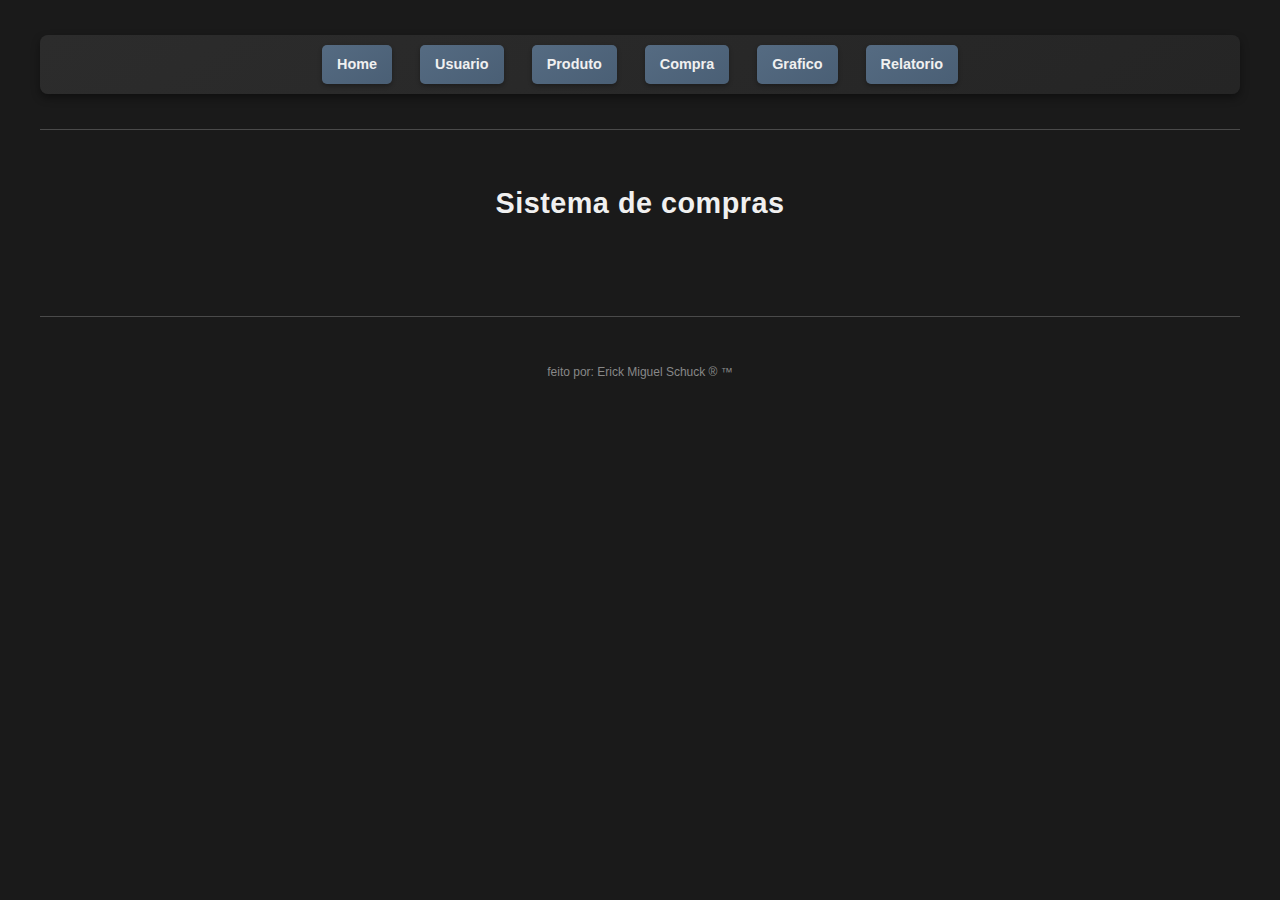
<file: frontend/index.html>
<!DOCTYPE html>
<html lang="pt-br">
<head>
    <meta charset="UTF-8">
    <meta name="viewport" content="width=device-width, initial-scale=1.0">
    <link rel="stylesheet" href="./style.css">
    <title>Principal</title>
</head>
<body>
    <header>
        <main>
        <nav>
            <div id="amain">
                <a href="./index.html">Home</a>
                <a href="./html/usuario.html">Usuario</a>
                <a href="./html/produto.html">Produto</a>
                <a href="./html/compra.html">Compra</a>
                <a href="./html/grafico.html">Grafico</a>
                <a href="./html/relatorio.html">Relatorio</a>
            </div>
        </nav>
        <hr>
    </header>
    <main>
        <h1>Sistema de compras</h1>
    </main>
    <footer>
        <hr>
        <br>
        <small>feito por: Erick Miguel Schuck &reg; &trade;</small>
    </footer>
    </main>
</body>
</html>
</file>
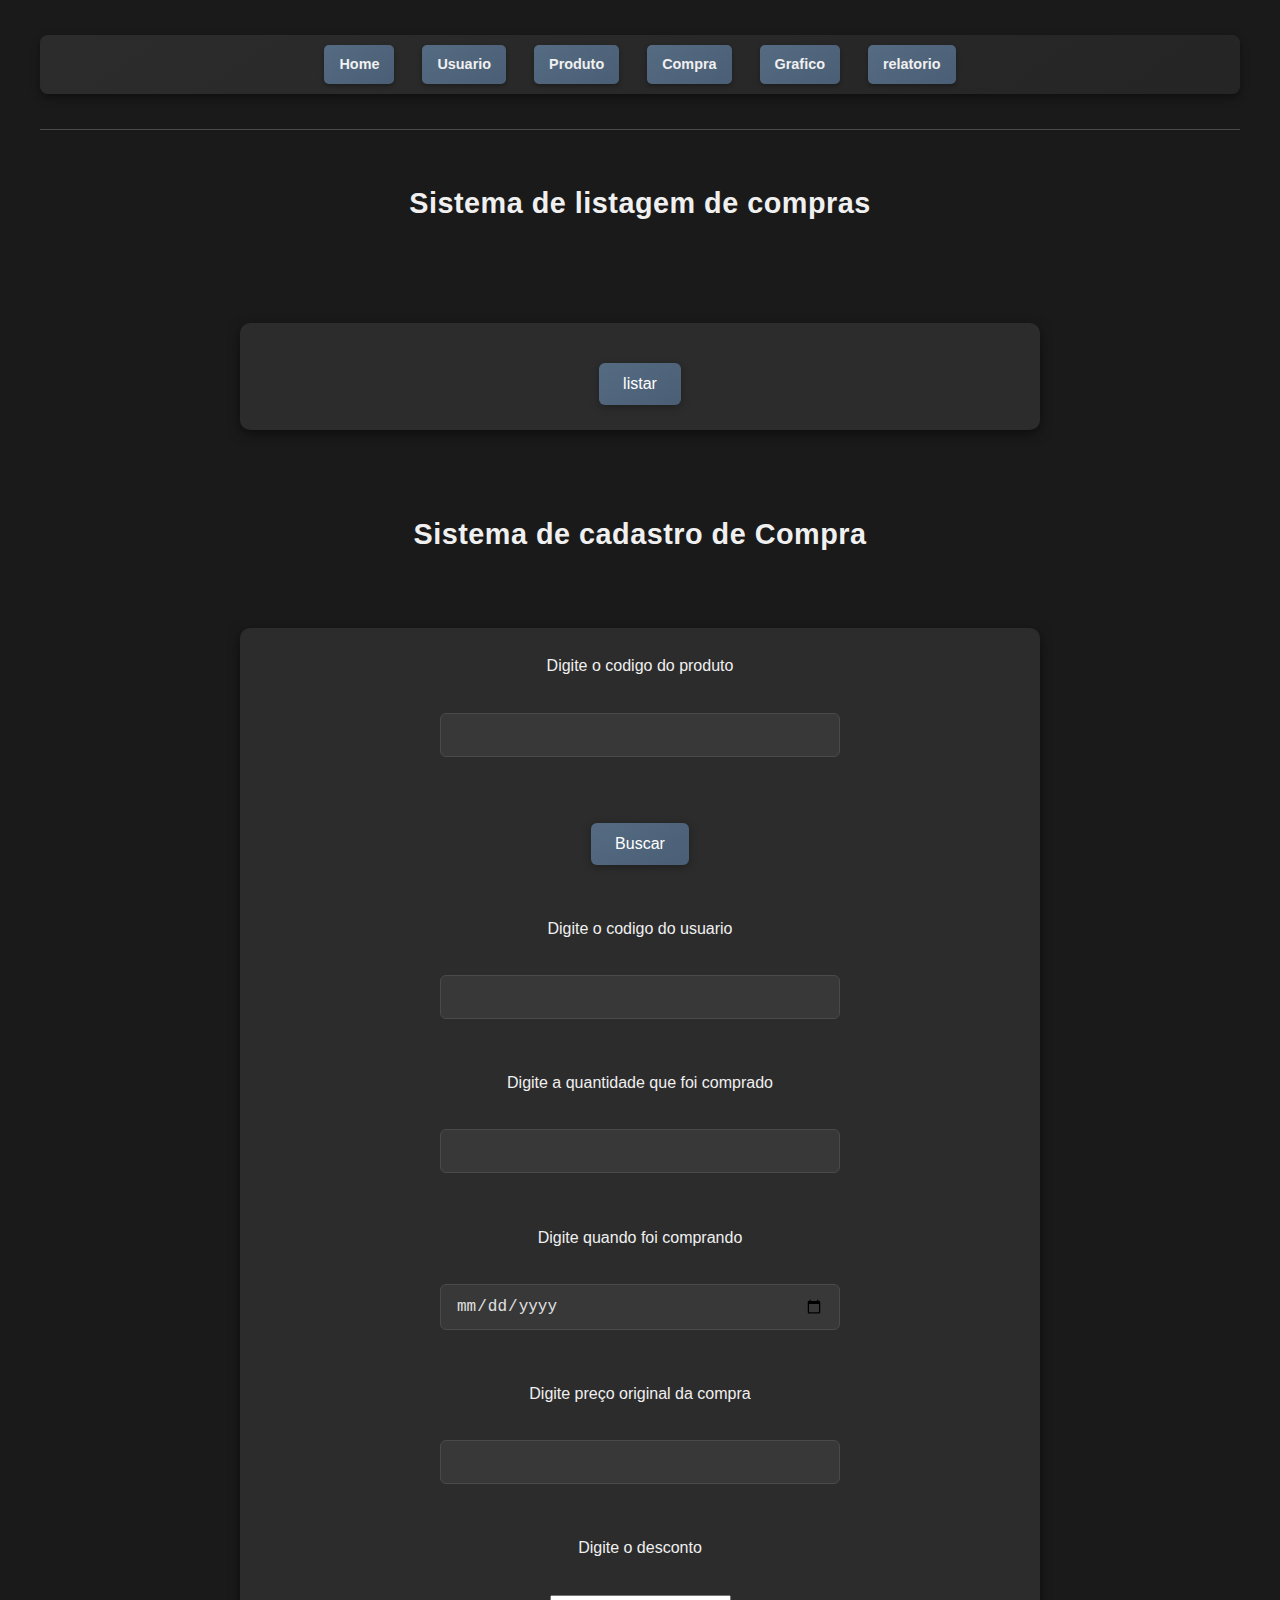
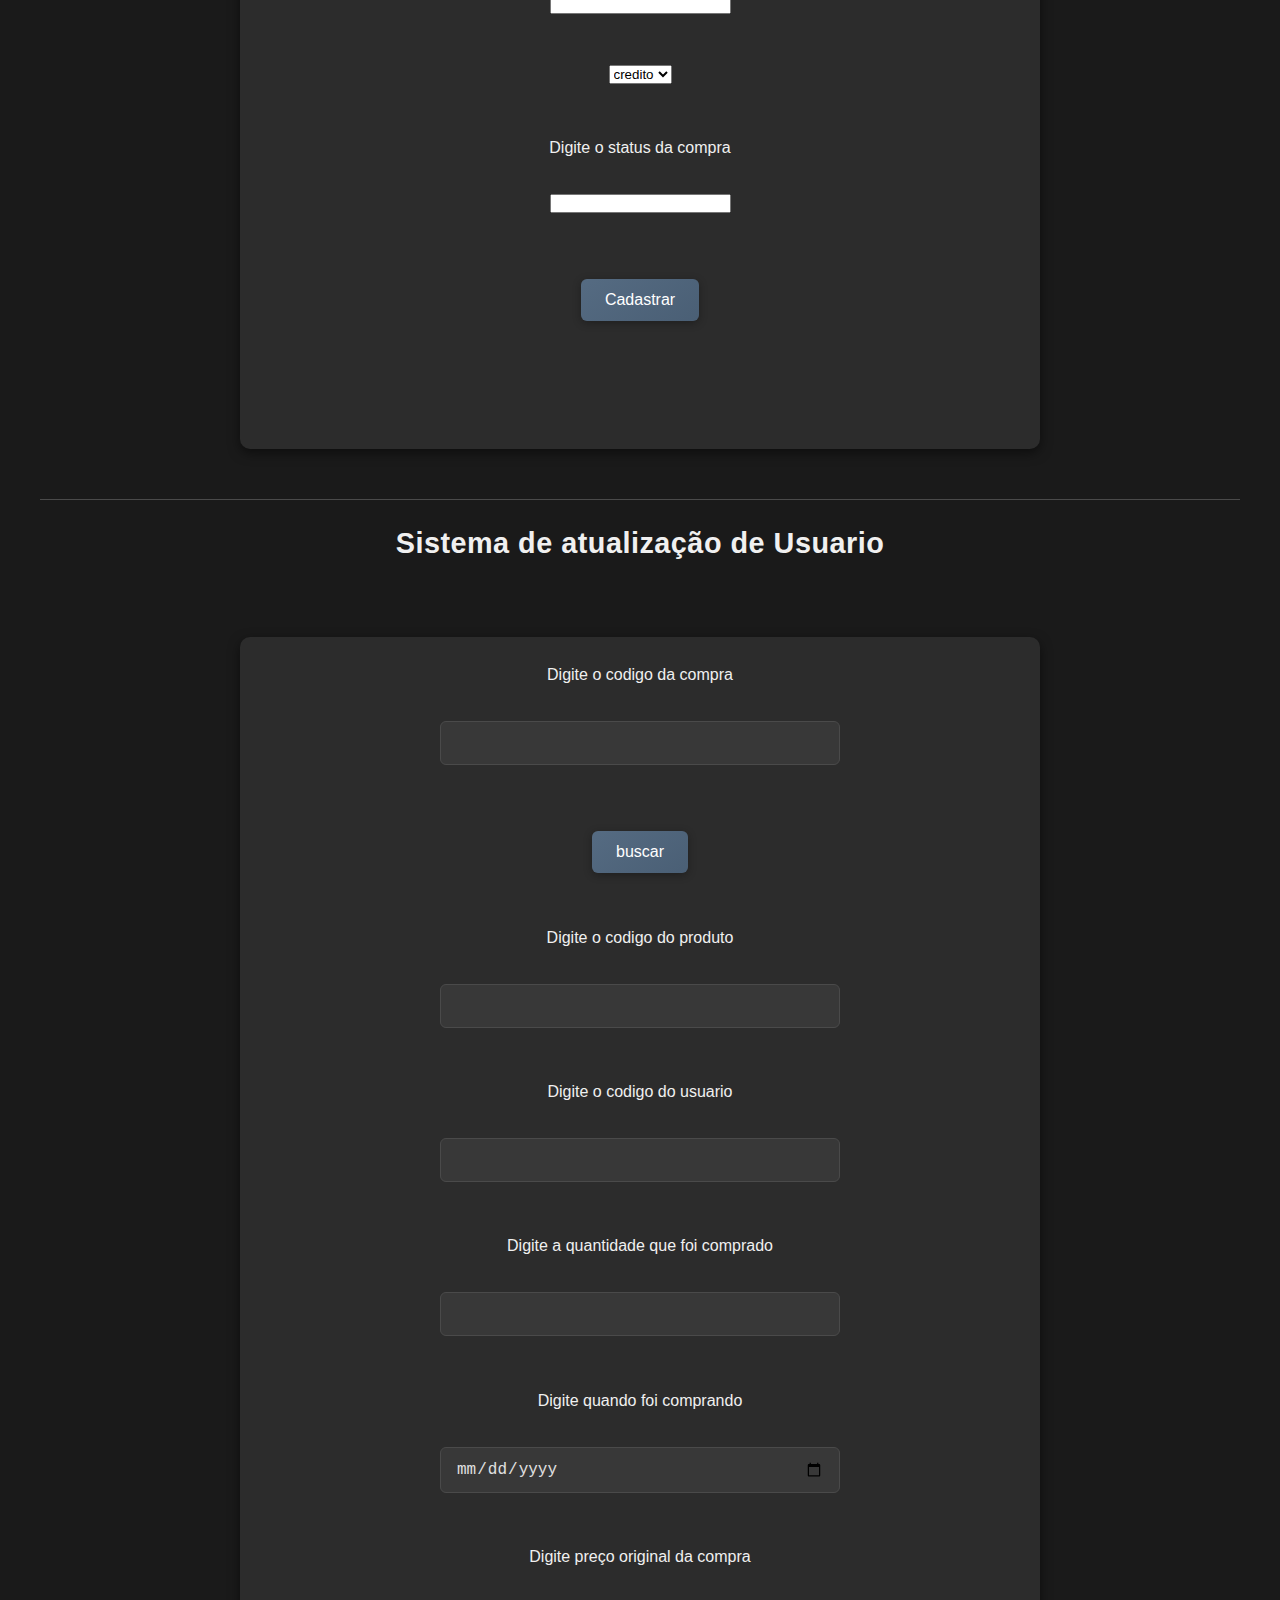
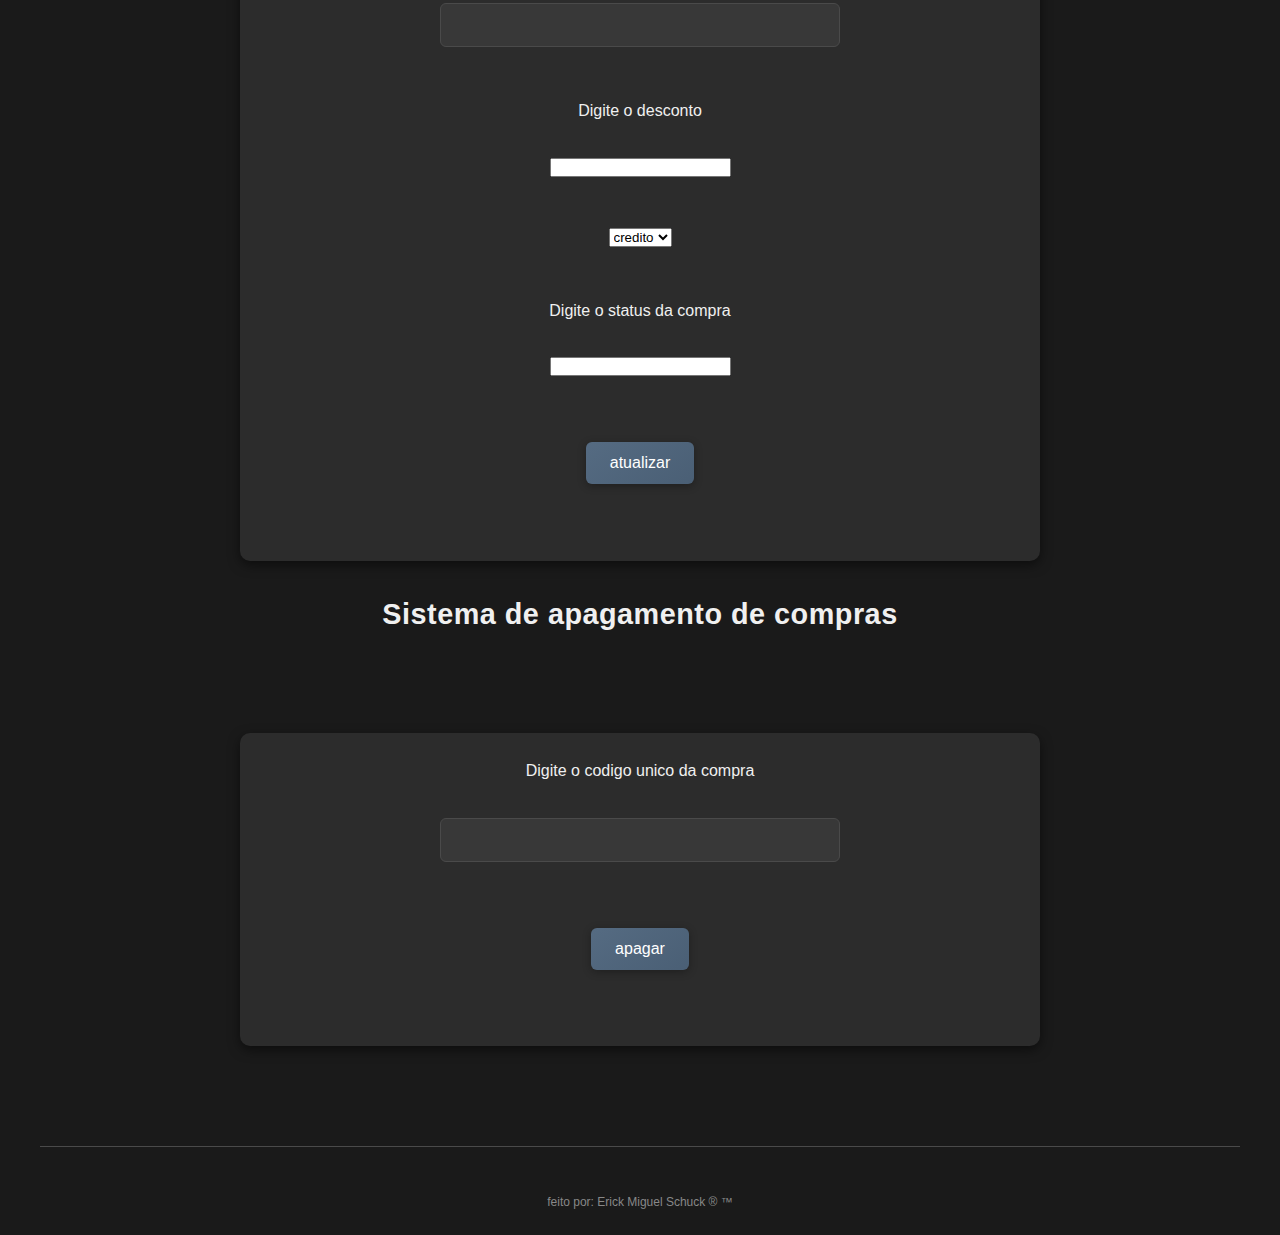
<file: frontend/html/compra.html>
<!DOCTYPE html>
<html lang="pt-br">
<head>
    <meta charset="UTF-8">
    <meta name="viewport" content="width=device-width, initial-scale=1.0">
    <link rel="stylesheet" href="../style.css">
    <script src="../js/compra/apagar.js" defer></script>
    <script src="../js/compra/atualizar.js" defer></script>
    <script src="../js/compra/buscar.js" defer></script>
    <script src="../js/compra/cadastrar.js" defer></script>
    <script src="../js/compra/listar.js" defer></script>
    <title>Compra</title>
</head>
<body>
    <header>
        <main>
        <nav>
            <div id="amain">
                <a href="../index.html">Home</a>
                 <a href="./usuario.html">Usuario</a>
                <a href="./produto.html">Produto</a>
                <a href="./compra.html">Compra</a>
                <a href="./grafico.html">Grafico</a>
                <a href="./relatorio.html">relatorio</a>
            </div>
        </nav>
        <hr>
    </header>

    <main>
        <!-- LISTAR -->
       <main>
        <h1>Sistema de listagem de compras</h1>
        <br><br><br>
        <form>
            <button id="buttonLis">listar</button>
        </form>
        <br><br>
        <div id="resLis"></div>
    </main>

        <!-- CADASTRAR -->
          <h1>Sistema de cadastro de Compra</h1>
        <br>
        <br>
        <form>
            <label for="produto_idCad">Digite o codigo do produto</label><br>
            <input id="produto_idCad" type="number"><br><br>

            <button id="buscarCadas">Buscar</button><br><br>

            <label for="usuario_idCad">Digite o codigo do usuario</label><br>
            <input id="usuario_idCad" type="number"><br><br>
            <label for="quantCad">Digite a quantidade que foi comprado</label><br>
            <input id="quantCad" type="number"><br><br>
            <label for="dataCompraCad">Digite quando foi comprando</label><br>
            <input id="dataCompraCad" type="date"><br><br>
            <label for="unitarioCad">Digite  preço original da compra</label><br>
            <input id="unitarioCad" type="number"><br><br>
            <label for="descontoCad">Digite o desconto</label><br>
            <input id="descontoCad"><br><br>
            <select name="forma de pagamento" id="formaPagCad">
                <option value="credito">credito</option>
                <option value="debito">debito</option>
            </select><br><br>   
            <label for="statusCad">Digite o status da compra</label><br>
            <input id="statusCad"><br><br>

            <button id="buttonCadas">Cadastrar</button><br><br>
            <br><br>
        </form>
        <div id="resCadas"></div>
        <hr>
        <!-- Atualizar -->
          <main>
        <h1>Sistema de atualização de Usuario</h1>
        <br>
        <br>
        <form>
            <label for="compraIdAtua">Digite o codigo da compra</label><br>
            <input id="compraIdAtua" type="number"><br><br>
            <button id="buscarAtua">buscar</button><br><br>
            <label for="produto_idAtua">Digite o codigo do produto</label><br>
            <input id="produto_idAtua" type="number"><br><br>
            <label for="usuario_idAtua">Digite o codigo do usuario</label><br>
            <input id="usuario_idAtua" type="number"><br><br>
            <label for="quantAtua">Digite a quantidade que foi comprado</label><br>
            <input id="quantAtua" type="number"><br><br>
            <label for="dataCompraAtua">Digite quando foi comprando</label><br>
            <input id="dataCompraAtua" type="date"><br><br>
            <label for="unitarioAtua">Digite  preço original da compra</label><br>
            <input id="unitarioAtua" type="number"><br><br>
            <label for="descontoAtua">Digite o desconto</label><br>
            <input id="descontoAtua"><br><br>
            <select name="forma de pagamento" id="formaPagAtua">
                <option value="credito">credito</option>
                <option value="debito">debito</option>
            </select><br><br>   
            <label for="statusAtua">Digite o status da compra</label><br>
            <input id="statusAtua"><br><br>
            <button id="button">atualizar</button>
            <br><br>
        </form>
        <div id="res"></div>
    </main>
        <!-- APAGAR -->
        <main>
        <h1>Sistema de apagamento de compras</h1>
        <br>
        <br>
        <br>
        <form>
            <label for="compraId">Digite o codigo unico da compra</label><br>
            <input type="number" id="compraId"><br><br>
            <button id="buttonApa">apagar</button>
            <br><br>
        </form>
        <div id="resApa"></div>
    </main>
    </main>
    <footer>
        <hr>
        <br>
        <small>feito por: Erick Miguel Schuck &reg; &trade;</small>
    </footer>
</body>
</html>
</file>
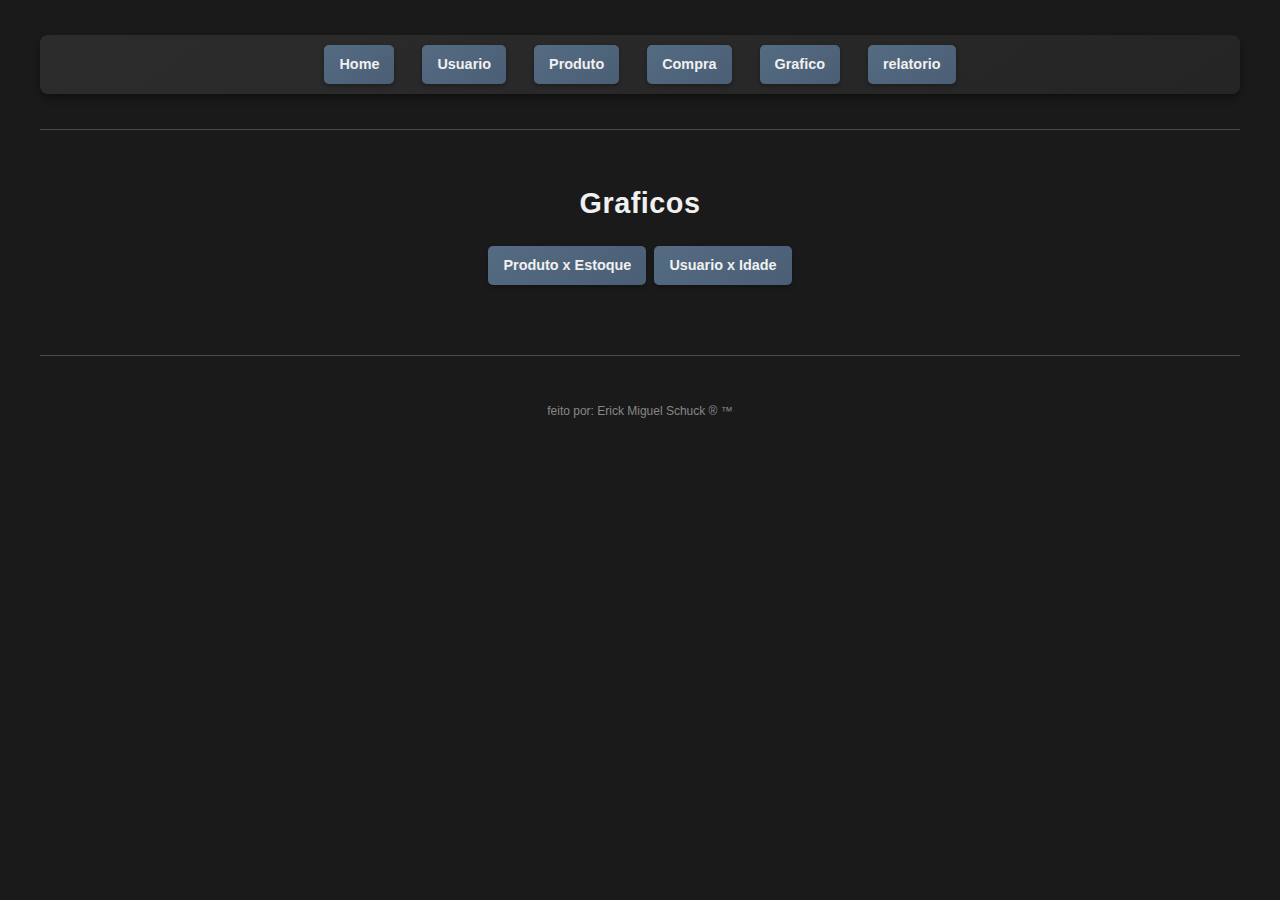
<file: frontend/html/grafico.html>
<!DOCTYPE html>
<html lang="pt-br">
<head>
    <meta charset="UTF-8">
    <meta name="viewport" content="width=device-width, initial-scale=1.0">
    <link rel="stylesheet" href="../style.css">
    <title>Grafico</title>
</head>
<body>
    <header>
        <main>        <nav>
            <div id="amain">
                <a href="../index.html">Home</a>
                 <a href="./usuario.html">Usuario</a>
                <a href="./produto.html">Produto</a>
                <a href="./compra.html">Compra</a>
                <a href="./grafico.html">Grafico</a>
                <a href="./relatorio.html">relatorio</a>
            </div>
        </nav>
        <hr>
    </header>
    <main>
        <h1>Graficos</h1>
        <div id="amain">
            <a href="./grafico/produto.html">Produto x Estoque</a>
            <a href="./grafico/usuario.html">Usuario x Idade</a>
        </div>
    </main>
    </main>
    <footer>
        <hr>
        <br>
        <small>feito por: Erick Miguel Schuck &reg; &trade;</small>
    </footer>
</body>
</html>
</file>
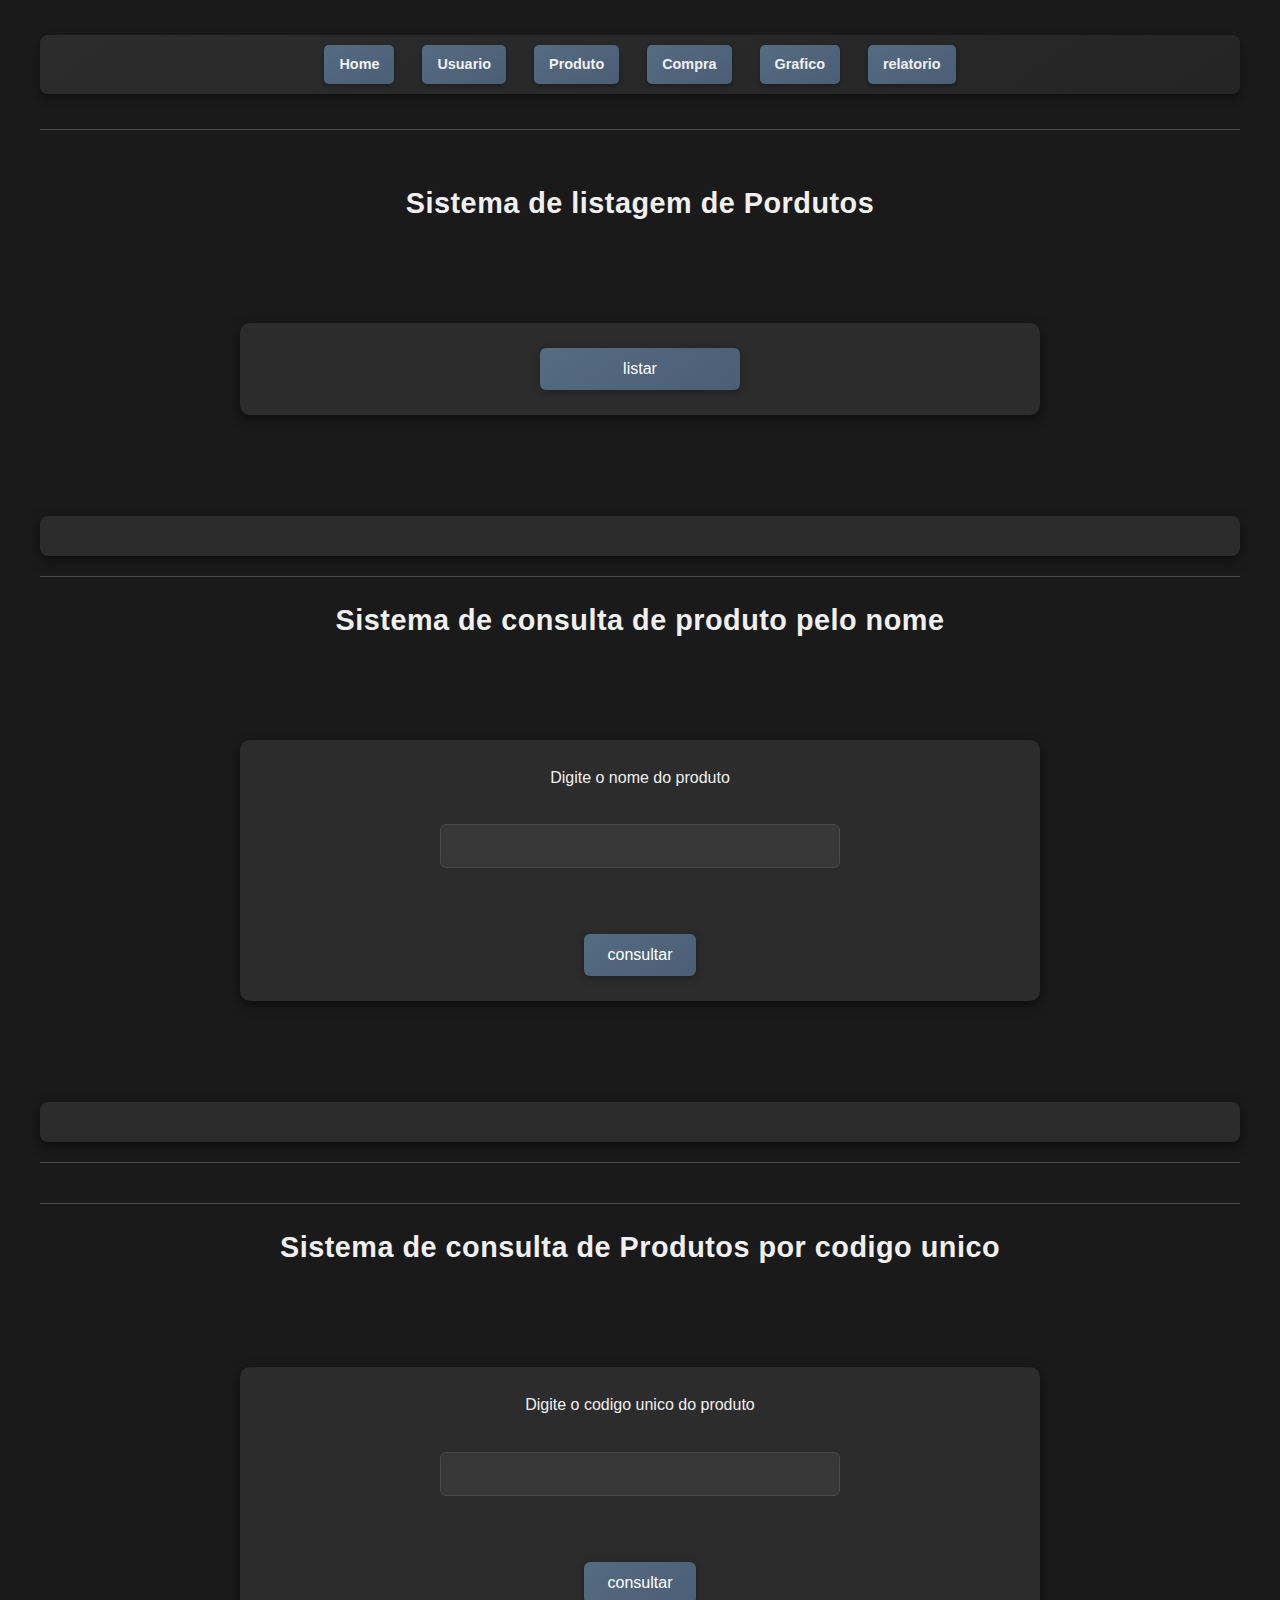
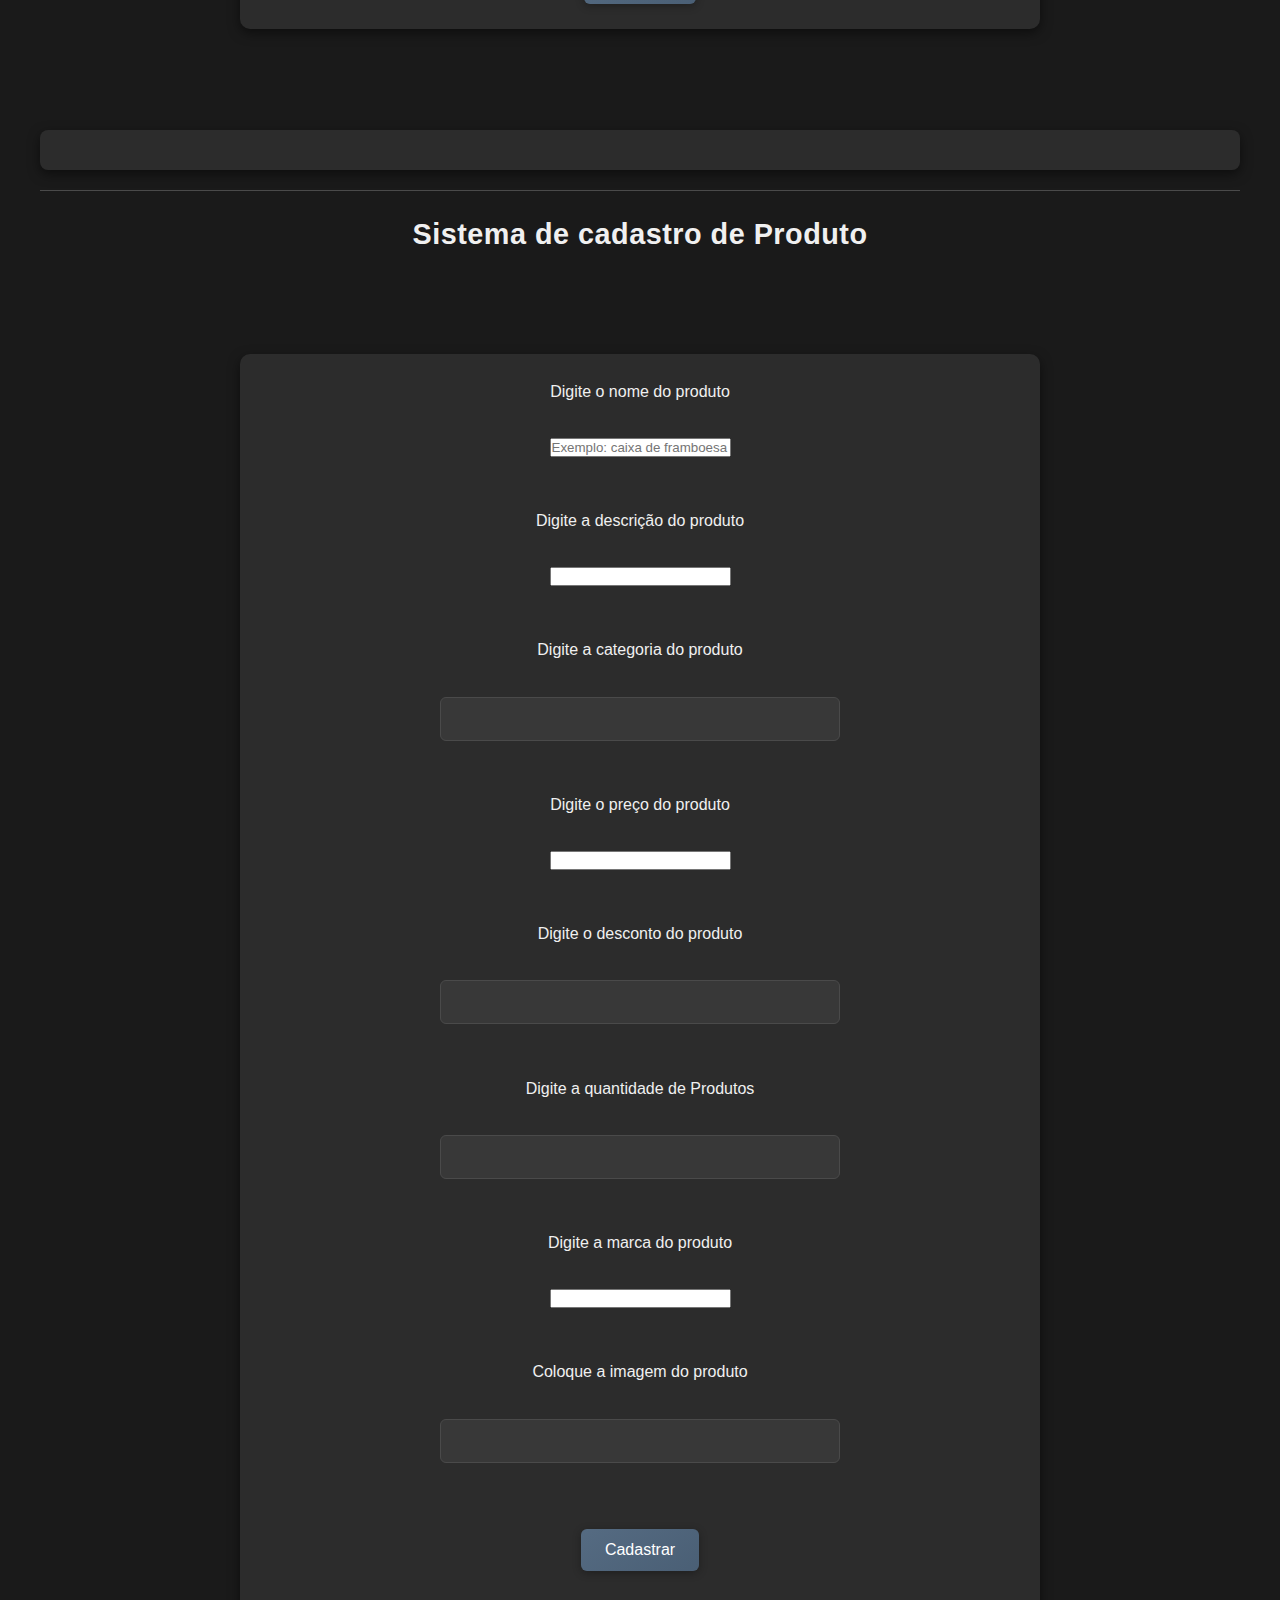
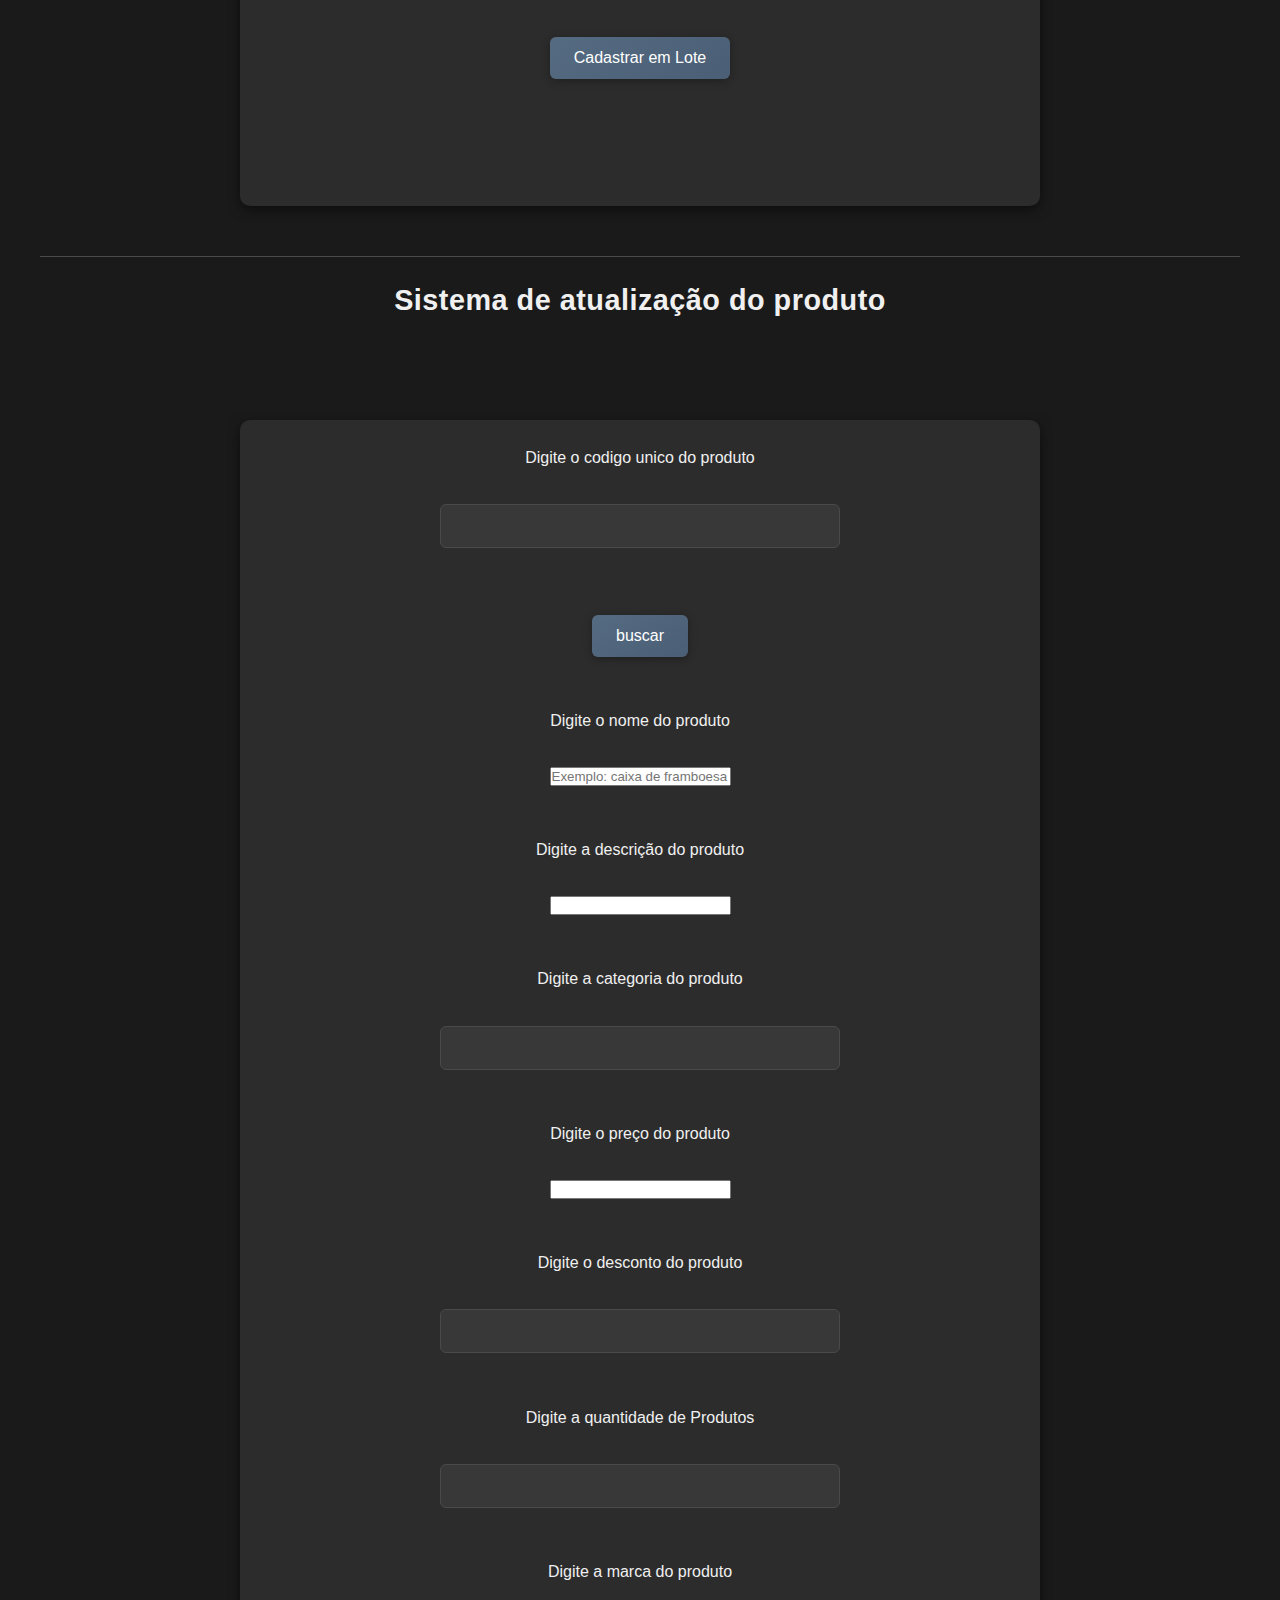
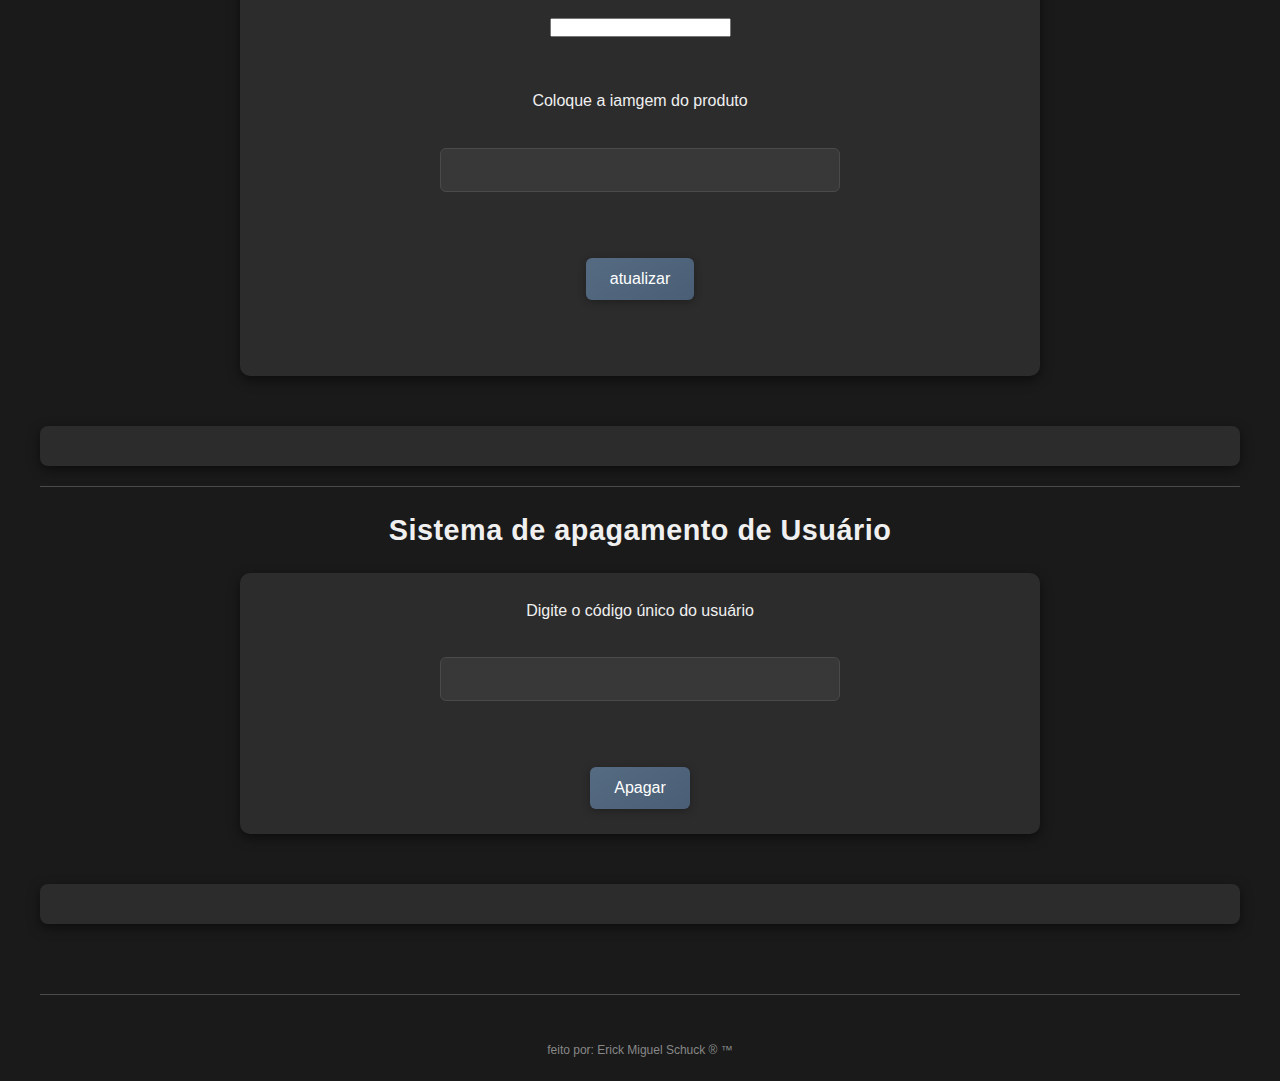
<file: frontend/html/produto.html>
<!DOCTYPE html>
<html lang="pt-br">
<head>
    <meta charset="UTF-8">
    <meta name="viewport" content="width=device-width, initial-scale=1.0">
    <link rel="stylesheet" href="../style.css">
    <script src="../js/produto/apagar.js" defer></script>
    <script src="../js/produto/atualizar.js" defer></script>
    <script src="../js/produto/cadastrar.js" defer></script>
    <script src="../js/produto/consultarId.js" defer></script>
    <script src="../js/produto/consultarNome.js" defer></script>
    <script src="../js/produto/listar.js" defer></script>
    <script src="../js/produto/lote.js" defer></script>

    <title>Produtos</title>
</head>
<body>
    <body>
    <header>
        <main>
        <nav>
            <div id="amain">
                <a href="../index.html">Home</a>
                  <a href="./usuario.html">Usuario</a>
                <a href="./produto.html">Produto</a>
                <a href="./compra.html">Compra</a>
                <a href="./grafico.html">Grafico</a>
                <a href="./relatorio.html">relatorio</a>
            </div>
        </nav>
        <hr>
    </header>

    <main>
        <!-- LISTAR -->
         <main>
        <h1>Sistema de listagem de Pordutos</h1>
        <br><br><br>
        <form>
            <button id="buttonListar">listar</button>
        </form>
        <br><br>
        <div id="resListar"></div>
    </main>
        <hr>

        <!-- CONSULTAR NOME -->
        <main>
        <h1>Sistema de consulta de produto pelo nome</h1>
        <br><br><br>
        <form>
            <label for="nome">Digite o nome do produto</label><br>
            <input type="text" id="nome"><br><br>

            <button id="buttonNome">consultar</button>
        </form>
        <br><br>
        <div id="resNome"></div>
    </main>
        <hr>
        <hr>

        <!-- CONSULTAR ID -->
         <main>
        <h1>Sistema de consulta de Produtos por codigo unico</h1>
        <br><br><br>
        <form>
            <label for="usuarioId">Digite o codigo unico do produto</label><br>
            <input type="number" id="produtoId"><br><br>
            <button id="buttonId">consultar</button>
        </form>
        <br><br>
        <div id="resId"></div>
    </main>

        <hr>

        <!-- CADASTRAR -->
        <main>
        <h1>Sistema de cadastro de Produto</h1>
        <br>
        <br>
        <br>
        <form>
            <label for="title">Digite o nome do produto</label><br>
            <input id="title" placeholder="Exemplo: caixa de framboesa"><br><br>
            <label for="description">Digite a descrição do produto</label><br>
            <input id="description"><br><br>
            <label for="category">Digite a categoria do produto</label><br>
            <input id="category" type="text"><br><br>
            <label for="price">Digite o preço do produto</label><br>
            <input id="price"><br><br>
            <label for="discountPercentage">Digite o desconto do produto</label><br>
            <input id="discountPercentage" type="text"><br><br>
            <label for="stock">Digite a quantidade de Produtos</label><br>
            <input id="stock" type="number"><br><br>
            <label for="brand">Digite a marca do produto</label><br>
            <input id="brand"><br><br>
            <label for="thumbnail">Coloque a imagem do produto</label><br>
            <input id="thumbnail" type="text"><br><br>
            <button id="buttonCadastrar">Cadastrar</button><br><br>
            <button id="lote">Cadastrar em Lote</button><br><br>
            <br><br>
        </form>
        <div id="resCadastrar"></div>
    </main>

        <hr>
        <!-- Atualizar -->
         <main>
        <h1>Sistema de atualização do produto</h1>
        <br>
        <br>
        <br>
        <form>
            <label for="produtoIdAtua">Digite o codigo unico do produto</label><br>
            <input type="number" id="produtoIdAtua"><br><br>

            <button id="buscar">buscar</button><br><br>

            <label for="titleAtua">Digite o nome do produto</label><br>
            <input id="titleAtua" placeholder="Exemplo: caixa de framboesa"><br><br>
            <label for="descriptioAtua">Digite a descrição do produto</label><br>
            <input id="descriptioAtua"><br><br>
            <label for="categoryAtua">Digite a categoria do produto</label><br>
            <input id="categoryAtua" type="text"><br><br>
            <label for="priceAtua">Digite o preço do produto</label><br>
            <input id="priceAtua"><br><br>
            <label for="discountPercentageAtua">Digite o desconto do produto</label><br>
            <input id="discountPercentageAtua" type="text"><br><br>
            <label for="stockAtua">Digite a quantidade de Produtos</label><br>
            <input id="stockAtua" type="number"><br><br>
            <label for="brandAtua">Digite a marca do produto</label><br>
            <input id="brandAtua"><br><br>
            <label for="thumbnailAtua">Coloque a iamgem do produto</label><br>
            <input id="thumbnailAtua" type="text"><br><br>

            <button id="buttonAtualizar">atualizar</button>
            <br><br>
        </form>
        <div id="resAtualizar"></div>
    </main>
        <hr>
        <!-- APAGAR -->
        <h1>Sistema de apagamento de Usuário</h1>
        <form>
            <label for="produtoIdDel">Digite o código único do usuário</label><br>
            <input type="number" id="produtoIdDel"><br><br>
            <button id="buttonApagar">Apagar</button>
        </form>
        <div id="resApagar"></div>
    </main>

    <footer>
        <hr>
        <br>
        <small>feito por: Erick Miguel Schuck &reg; &trade;</small>
    </footer>
</body>

</html>
</file>
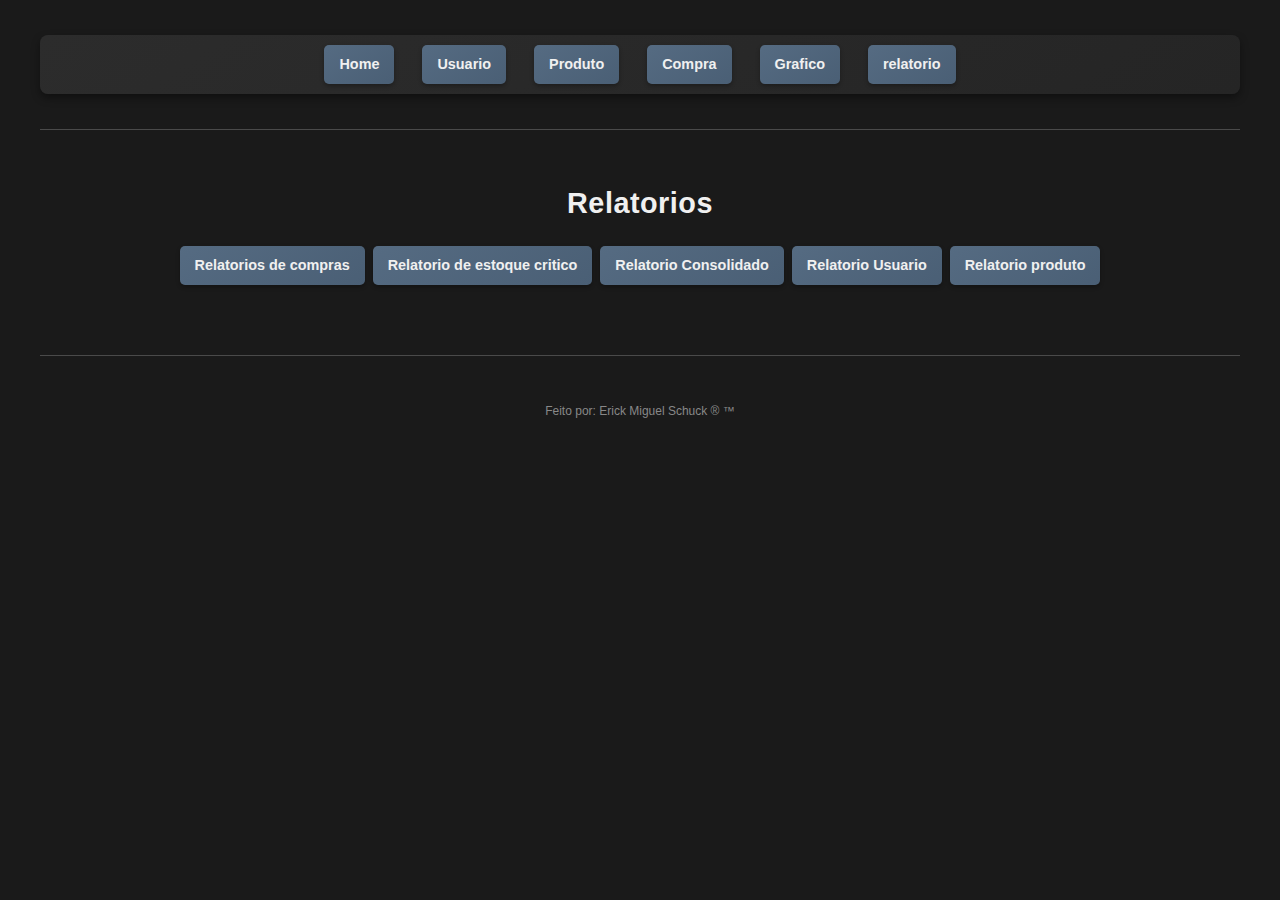
<file: frontend/html/relatorio.html>
<!DOCTYPE html>
<html lang="pt-br">
<head>
    <meta charset="UTF-8">
    <meta name="viewport" content="width=device-width, initial-scale=1.0">
    <link rel="stylesheet" href="../style.css">
    <title>Relatorio</title>
</head>
<body>
    <header>
        <main>
       <nav>
            <div id="amain">
                 <a href="../index.html">Home</a>
                 <a href="./usuario.html">Usuario</a>
                <a href="./produto.html">Produto</a>
                <a href="./compra.html">Compra</a>
                <a href="./grafico.html">Grafico</a>
                <a href="./relatorio.html">relatorio</a>
            </div>
        </nav>
        <hr>
    </header>
    <main>
        <h1>Relatorios</h1>
        <div id="amain">
            <a href="./relatorio/compras.html">Relatorios de compras</a>
            <a href="./relatorio/estoque.html">Relatorio de estoque critico</a>
            <a href="./relatorio/consolidado.html">Relatorio Consolidado</a>
            <a href="./relatorio/usuario.html">Relatorio Usuario</a>
            <a href="./relatorio/produto.html">Relatorio produto</a>
        </div>
    </main>
    </main>
    <footer>
        <hr>
        <br>
        <small>Feito por: Erick Miguel Schuck &reg; &trade;</small>
    </footer>
</body>
</html>
</file>
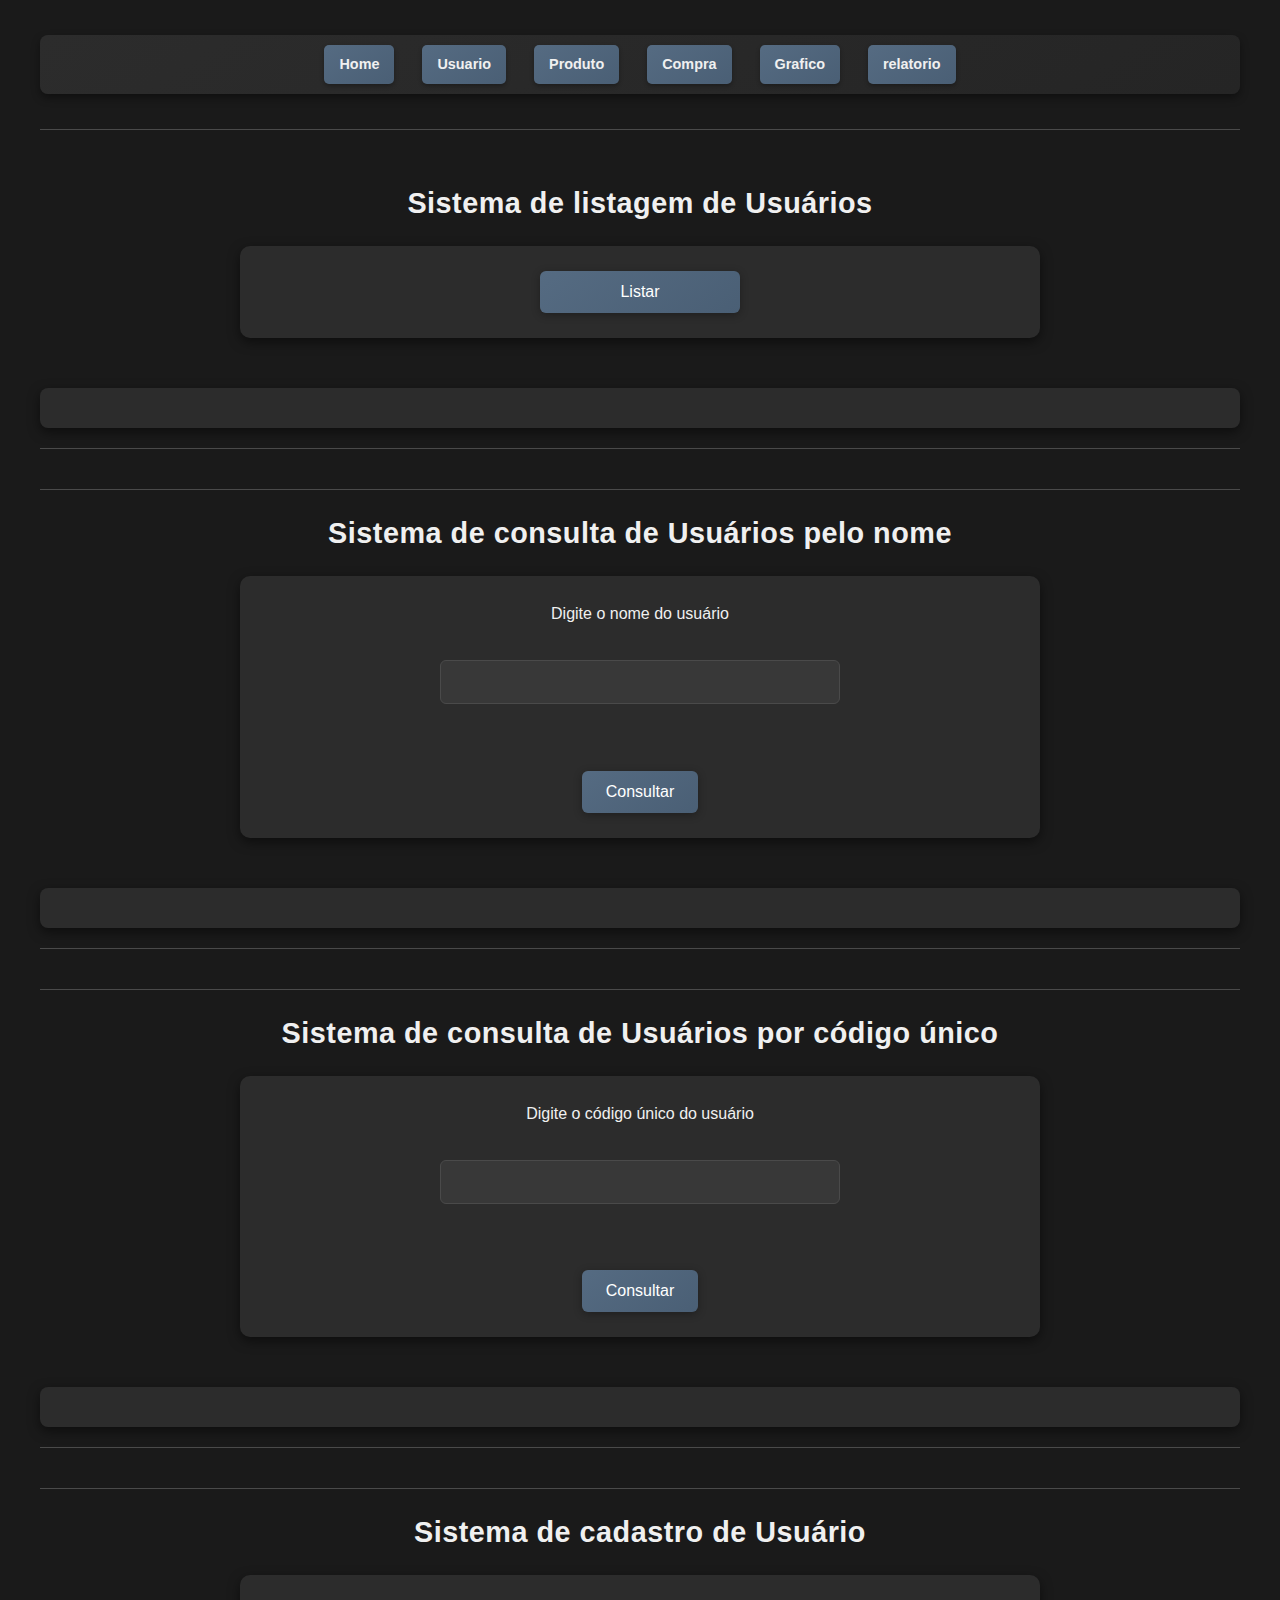
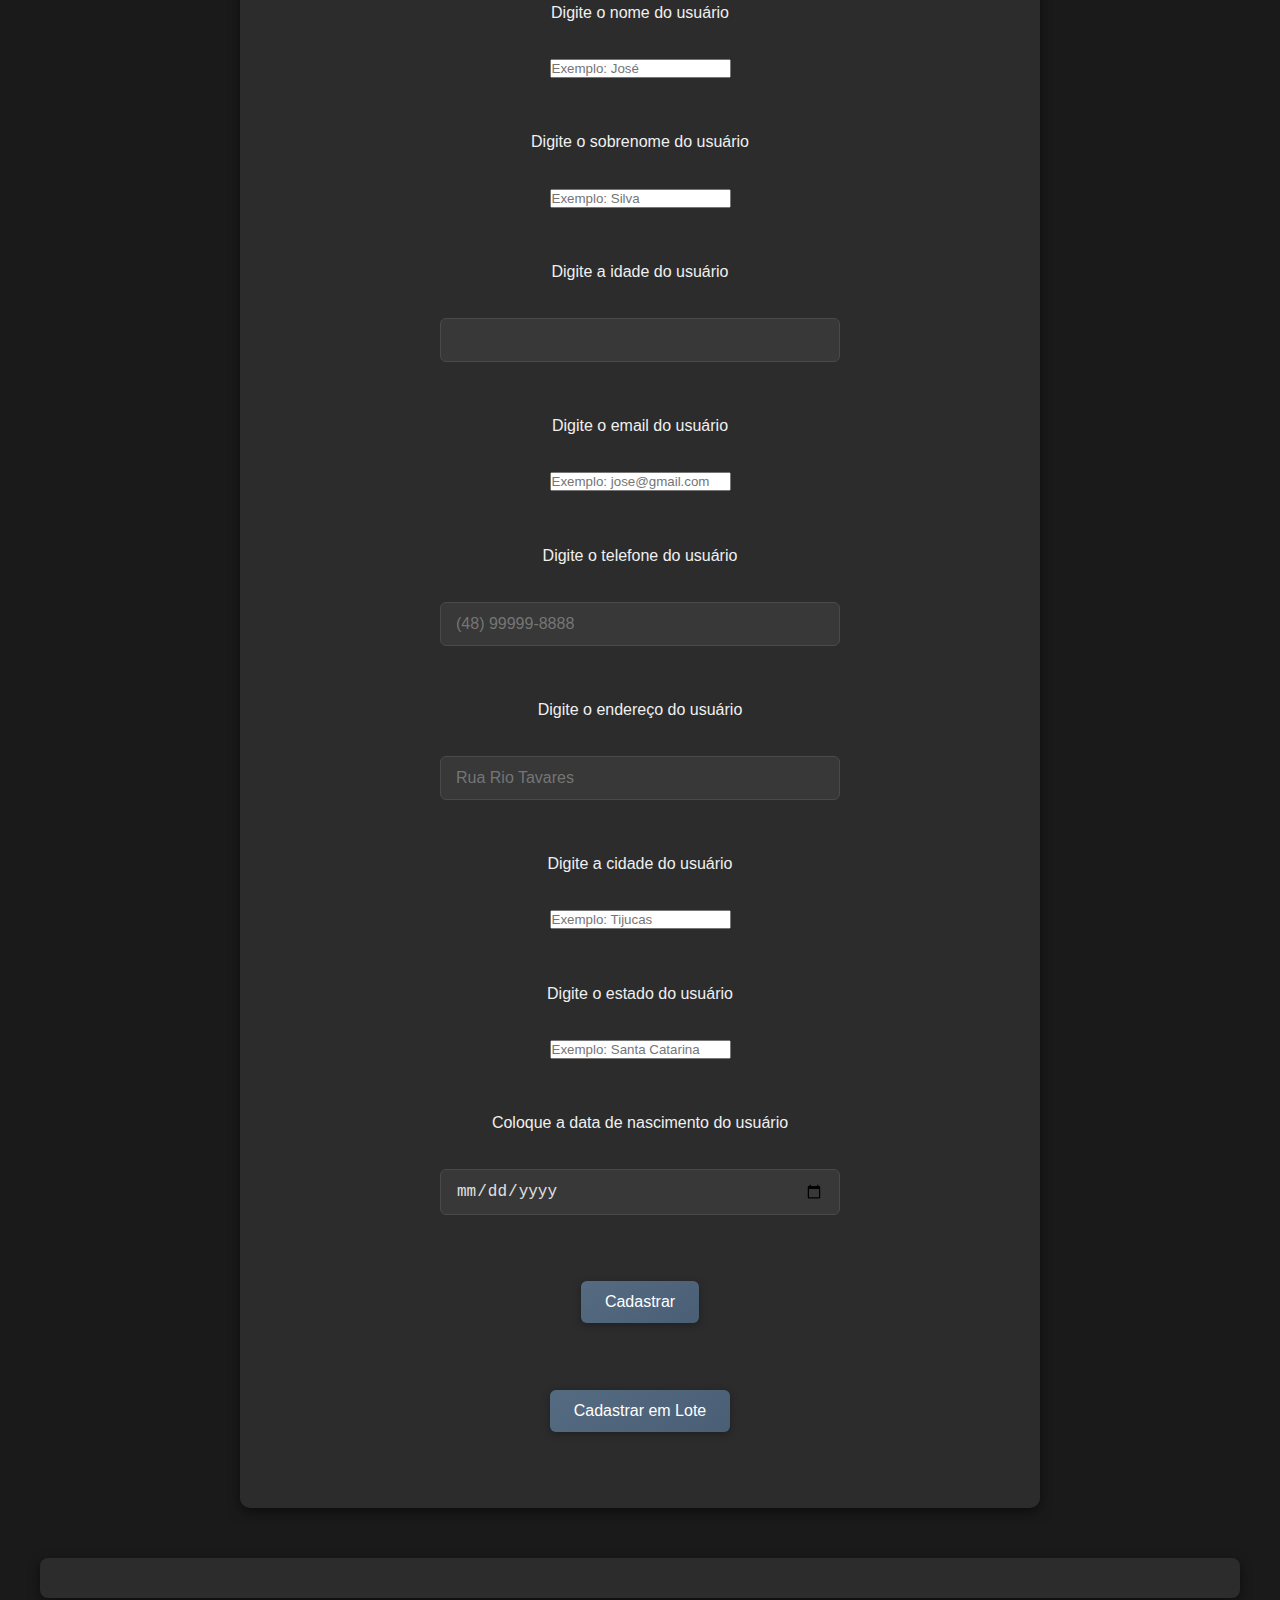
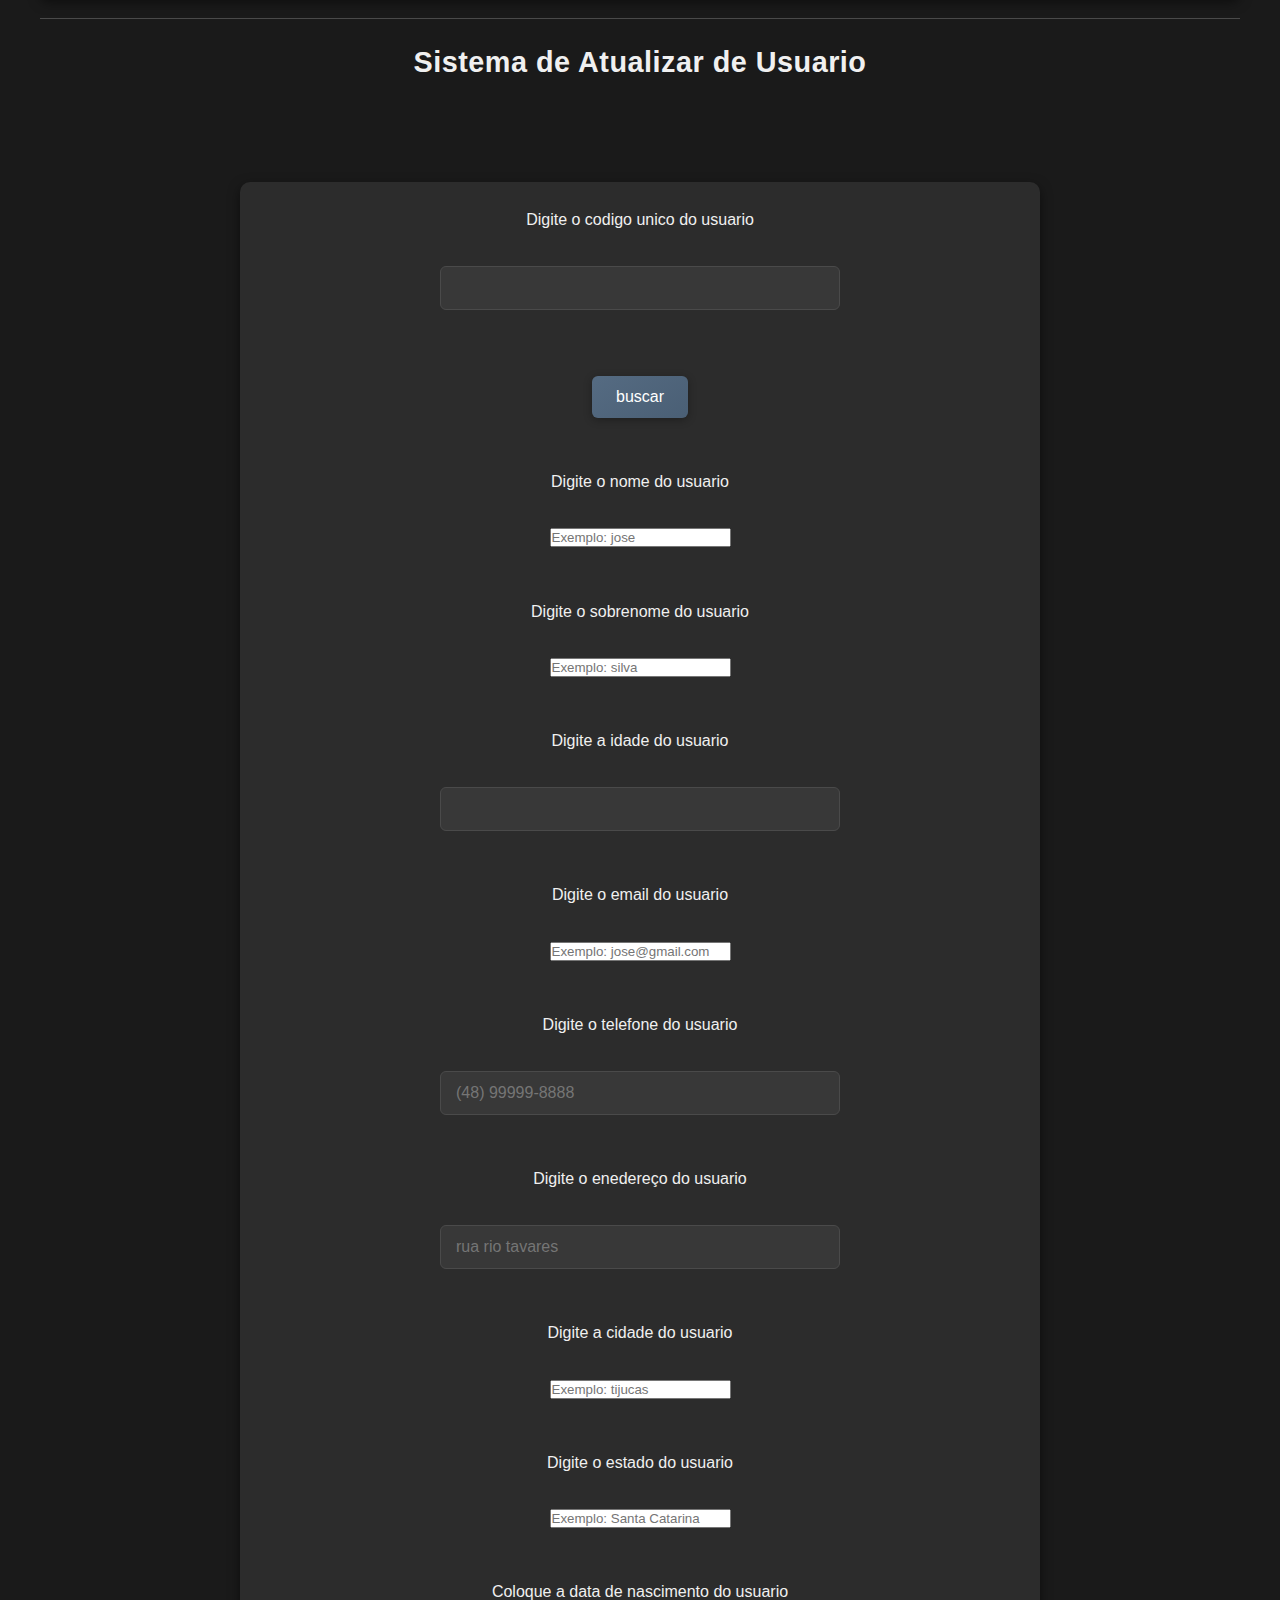
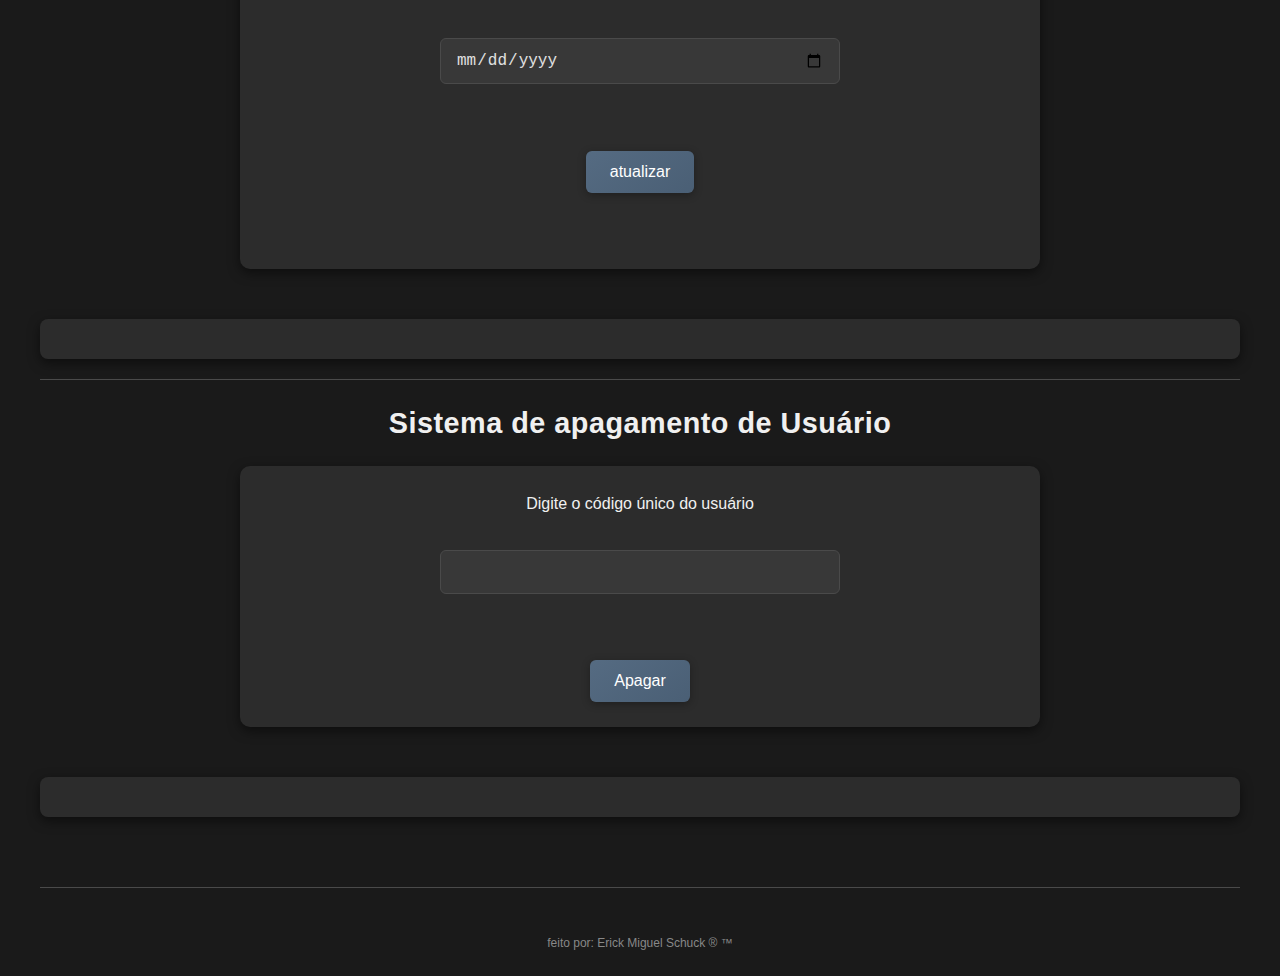
<file: frontend/html/usuario.html>
<!DOCTYPE html>
<html lang="pt-br">
<head>
    <meta charset="UTF-8">
    <meta name="viewport" content="width=device-width, initial-scale=1.0">
    <meta charset="UTF-8">
    <meta name="viewport" content="width=device-width, initial-scale=1.0">
    <link rel="stylesheet" href="../style.css">
    <script src="../js/usuario/listar.js" defer></script>
    <script src="../js/usuario/apagar.js" defer></script>
    <script src="../js/usuario/atualizar.js" defer></script>
    <script src="../js/usuario/cadastrar.js" defer></script>
    <script src="../js/usuario/consultarId.js" defer></script>
    <script src="../js/usuario/consultarNome.js" defer></script>
    <script src="../js/usuario/lote.js" defer></script>
    <title>Sistema</title>
</head>
<body>
    <header>
        <main>
        <nav>
            <div id="amain">
                 <a href="../index.html">Home</a>
                 <a href="./usuario.html">Usuario</a>
                <a href="./produto.html">Produto</a>
                <a href="./compra.html">Compra</a>
                <a href="./grafico.html">Grafico</a>
                <a href="./relatorio.html">relatorio</a>
            </div>
        </nav>
        <hr>
    </header>
    
    <main>
        <!-- LISTAR -->
        <h1>Sistema de listagem de Usuários</h1>
        <form class="form-listar">
            <button id="buttonListar">Listar</button>
        </form>
        <div id="resListar"></div>

        <hr>
        <hr>

        <!-- CONSULTAR NOME -->
        <h1>Sistema de consulta de Usuários pelo nome</h1>
        <form>
            <label for="nome">Digite o nome do usuário</label><br>
            <input type="text" id="nome"><br><br>
            <button id="buttonConsultarNome">Consultar</button>
        </form>
        <div id="resNome"></div>

        <hr>
        <hr>

        <!-- CONSULTAR ID -->
        <h1>Sistema de consulta de Usuários por código único</h1>
        <form>
            <label for="usuarioId">Digite o código único do usuário</label><br>
            <input type="number" id="usuarioId"><br><br>
            <button id="buttonConsultarId">Consultar</button>
        </form>
        <div id="resId"></div>

        <hr>
        <hr>

        <!-- CADASTRAR -->
        <h1>Sistema de cadastro de Usuário</h1>
        <form>
            <label for="firstName">Digite o nome do usuário</label><br>
            <input id="firstName" placeholder="Exemplo: José"><br><br>

            <label for="lastName">Digite o sobrenome do usuário</label><br>
            <input id="lastName" placeholder="Exemplo: Silva"><br><br>

            <label for="age">Digite a idade do usuário</label><br>
            <input id="age" type="number"><br><br>

            <label for="email">Digite o email do usuário</label><br>
            <input id="email" placeholder="Exemplo: jose@gmail.com"><br><br>

            <label for="phone">Digite o telefone do usuário</label><br>
            <input id="phone" type="text" placeholder="(48) 99999-8888"><br><br>

            <label for="address">Digite o endereço do usuário</label><br>
            <input id="address" type="text" placeholder="Rua Rio Tavares"><br><br>

            <label for="city">Digite a cidade do usuário</label><br>
            <input id="city" placeholder="Exemplo: Tijucas"><br><br>

            <label for="state">Digite o estado do usuário</label><br>
            <input id="state" placeholder="Exemplo: Santa Catarina"><br><br>

            <label for="birthDate">Coloque a data de nascimento do usuário</label><br>
            <input id="birthDate" type="date"><br><br>

            <button id="buttonCadastrar">Cadastrar</button><br><br>
            <button id="buttonLote">Cadastrar em Lote</button><br><br>
        </form>
        <div id="resCadastro"></div>

        <hr>
        <!-- Atualizar -->
        <h1>Sistema de Atualizar de Usuario</h1>
        <br>
        <br>
        <br>
        <form>
            <label for="usuarioId">Digite o codigo unico do usuario</label><br>
            <input type="number" id="usuarioIdAtua"><br><br>

            <button id="buscar">buscar</button><br><br>

            <label for="firstNameAtua">Digite o nome do usuario</label><br>
            <input id="firstNameAtua" placeholder="Exemplo: jose"><br><br>
            <label for="lastNameAtua">Digite o sobrenome do usuario</label><br>
            <input id="lastNameAtua" placeholder="Exemplo: silva"><br><br>
            <label for="ageAtua">Digite a idade do usuario</label><br>
            <input id="ageAtua" type="number"><br><br>
            <label for="emailAtua">Digite o email do usuario</label><br>
            <input id="emailAtua" placeholder="Exemplo: jose@gmail.com"><br><br>
            <label for="phoneAtua">Digite o telefone do usuario</label><br>
            <input id="phoneAtua" type="text" placeholder="(48) 99999-8888"><br><br>
            <label for="addressAtua">Digite o enedereço do usuario</label><br>
            <input id="addressAtua" type="text" placeholder="rua rio tavares"><br><br>
            <label for="cityAtua">Digite a cidade do usuario</label><br>
            <input id="cityAtua" placeholder="Exemplo: tijucas"><br><br>
            <label for="stateAtua">Digite o estado do usuario</label><br>
            <input id="stateAtua" placeholder="Exemplo: Santa Catarina"><br><br>
            <label for="birthDateAtua">Coloque a data de nascimento do usuario</label><br>
            <input id="birthDateAtua" type="date"><br><br>
            <button id="buttonAtualizar">atualizar</button>
            <br><br>
        </form>
        <div id="resAtualizar"></div>
        <hr>
        <!-- APAGAR -->
        <h1>Sistema de apagamento de Usuário</h1>
        <form>
            <label for="usuarioIdDel">Digite o código único do usuário</label><br>
            <input type="number" id="usuarioIdDel"><br><br>
            <button id="buttonApagar">Apagar</button>
        </form>
        <div id="resApagar"></div>
    </main>

    <footer>
        <hr>
        <br>
        <small>feito por: Erick Miguel Schuck &reg; &trade;</small>
    </footer>
</body>

</html>
</file>
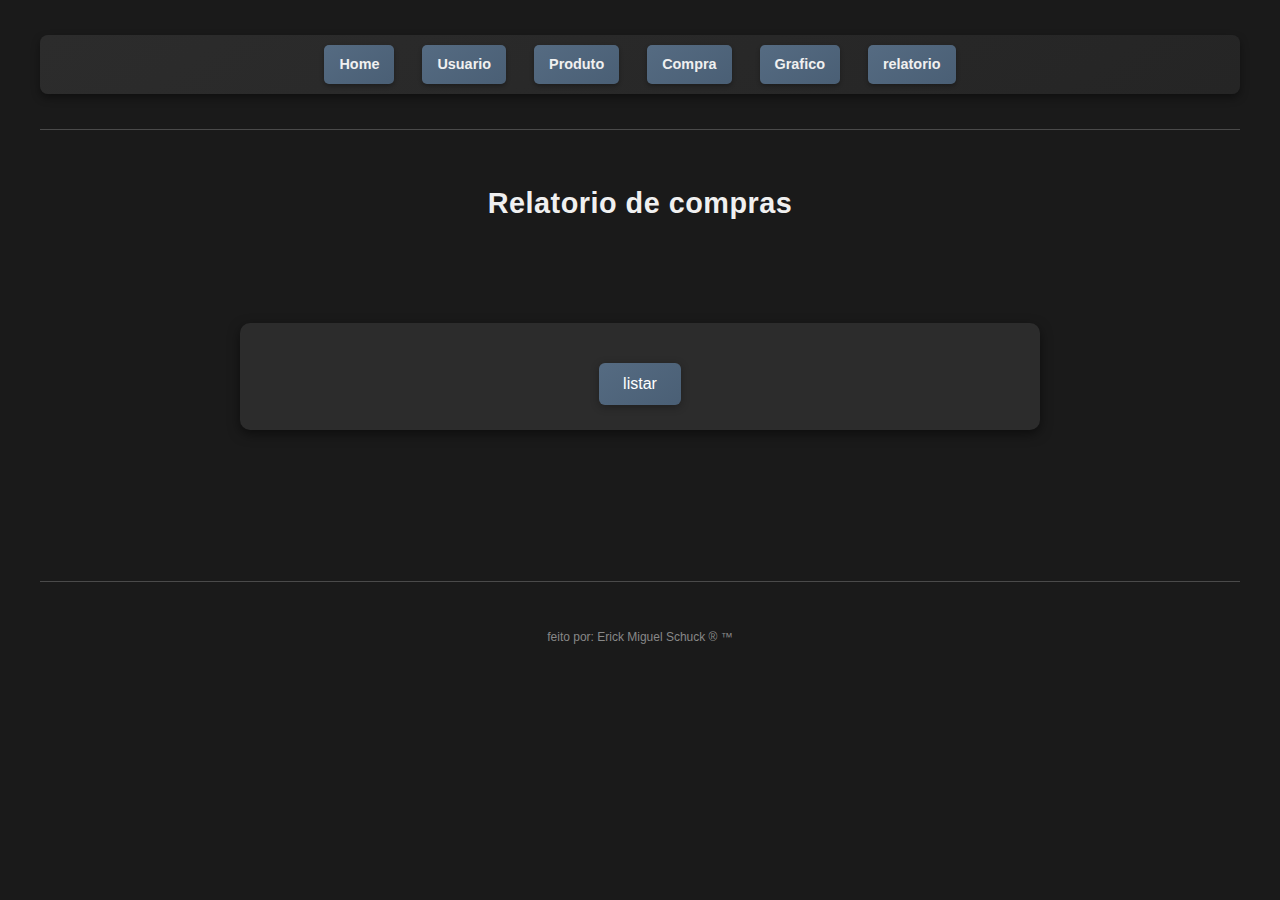
<file: frontend/html/relatorio/compras.html>
<!DOCTYPE html>
<html lang="pt-br">
<head>
    <meta charset="UTF-8">
    <meta name="viewport" content="width=device-width, initial-scale=1.0">
    <script src="../../js/relatorio/compras.js" defer></script>
    <link rel="stylesheet" href="../../style.css">
    <title>relatorio compras</title>
</head>
<body>
    <header>
        <main>
        <nav>
           <div id="amain">
            <a href="/frontend/index.html">Home</a>
                 <a href="./usuario.html">Usuario</a>
                <a href="./produto.html">Produto</a>
                <a href="./compra.html">Compra</a>
                <a href="./grafico.html">Grafico</a>
                <a href="../relatorio.html">relatorio</a></div>
                </div>
        </nav>
        <hr>
    </header>
    <main>
        <h1>Relatorio de compras</h1>
        <br><br><br>
        <form>
            <button id="button">listar</button>
        </form>
        <br><br>
        <div id="res"></div>
    </main>
    </main>
    <footer>
        <hr>
        <br>
        <small>feito por: Erick Miguel Schuck &reg; &trade;</small>
    </footer>
</body>
</html>
</file>
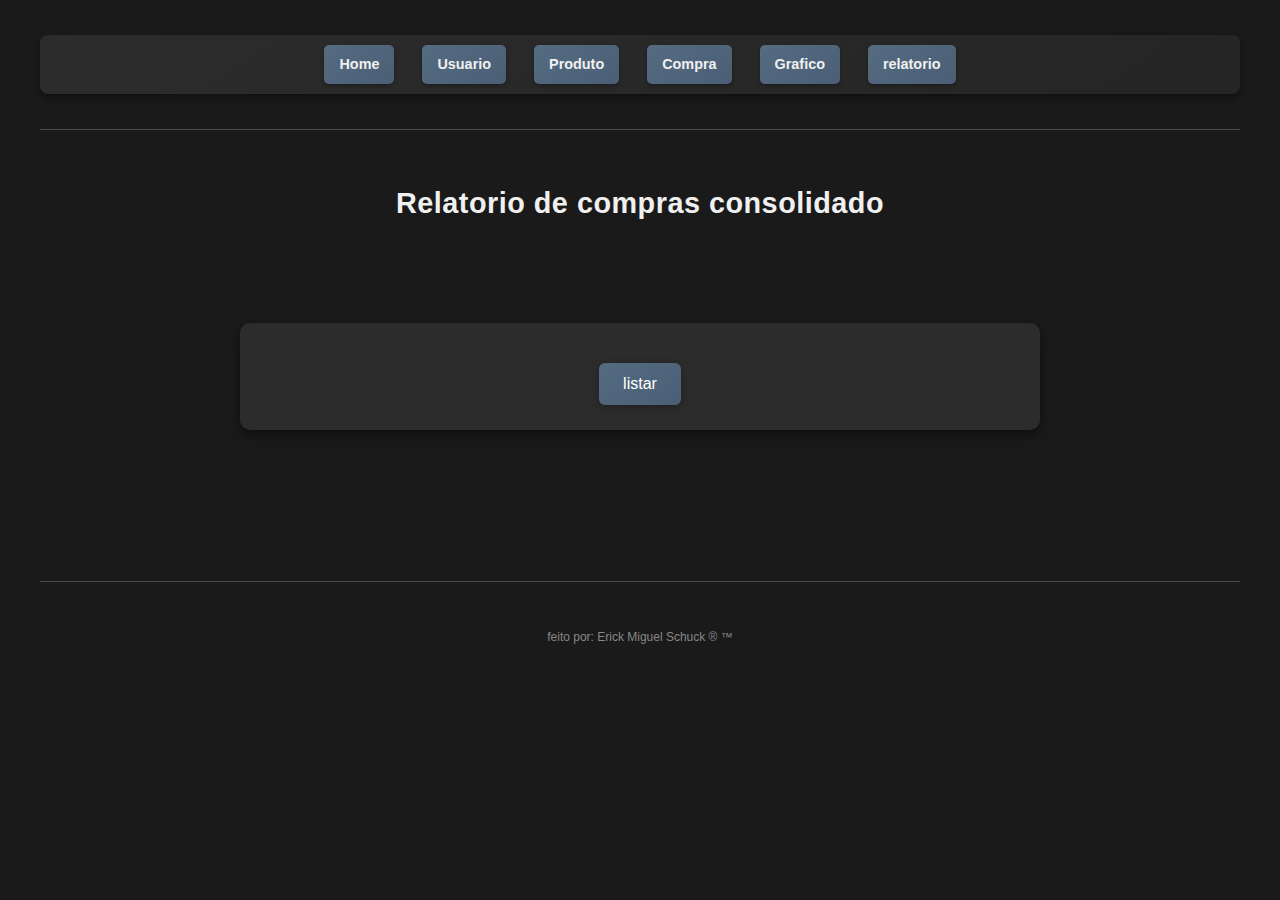
<file: frontend/html/relatorio/consolidado.html>
<!DOCTYPE html>
<html lang="pt-br">
<head>
    <meta charset="UTF-8">
    <meta name="viewport" content="width=device-width, initial-scale=1.0">
    <script src="../../js/relatorio/consolidado.js" defer></script>
    <link rel="stylesheet" href="../../style.css">
    <title>relatorio compras</title>
</head>
<body>
    <header>
        <main>
        <nav>
           <div id="amain">
            <a href="/frontend/index.html">Home</a>
                 <a href="./usuario.html">Usuario</a>
                <a href="./produto.html">Produto</a>
                <a href="./compra.html">Compra</a>
                <a href="./grafico.html">Grafico</a>
                <a href="../relatorio.html">relatorio</a></div>
                </div>
        </nav>
        <hr>
    </header>
    <main>
        <h1>Relatorio de compras consolidado</h1>
        <br><br><br>
        <form>
            <button id="button">listar</button>
        </form>
        <br><br>
        <div id="res"></div>
    </main>
    </main>
    <footer>
        <hr>
        <br>
        <small>feito por: Erick Miguel Schuck &reg; &trade;</small>
    </footer>
</body>
</html>
</file>
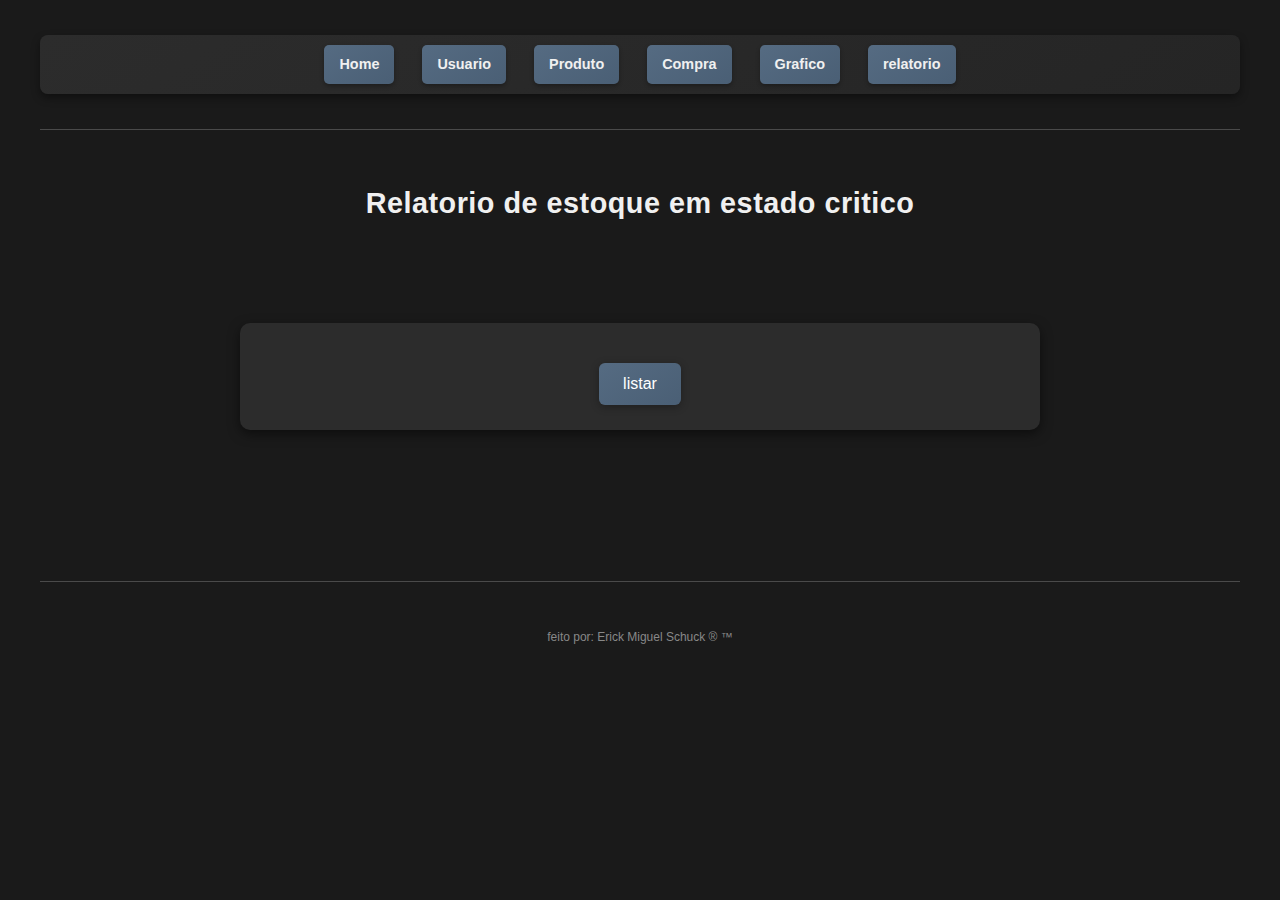
<file: frontend/html/relatorio/estoque.html>
<!DOCTYPE html>
<html lang="pt-br">
<head>
    <meta charset="UTF-8">
    <meta name="viewport" content="width=device-width, initial-scale=1.0">
    <script src="../../js/relatorio/estoque.js" defer></script>
    <link rel="stylesheet" href="../../style.css">
    <title>Listagem</title>
</head>
<body>
    <header>
        <main>
       <nav>
           <div id="amain">
            <a href="/frontend/index.html">Home</a>
                 <a href="./usuario.html">Usuario</a>
                <a href="./produto.html">Produto</a>
                <a href="./compra.html">Compra</a>
                <a href="./grafico.html">Grafico</a>
                <a href="../relatorio.html">relatorio</a></div>
                </div>
        </nav>
        <hr>
    </header>
    <main>
        <h1>Relatorio de estoque em estado critico</h1>
        <br><br><br>
        <form>
            <button id="button">listar</button>
        </form>
        <br><br>
        <div id="res"></div>
    </main>
    </main>
    <footer>
        
        <hr>
        <br>
        <small>feito por: Erick Miguel Schuck &reg; &trade;</small>
    </footer>
</body>
</html>
</file>
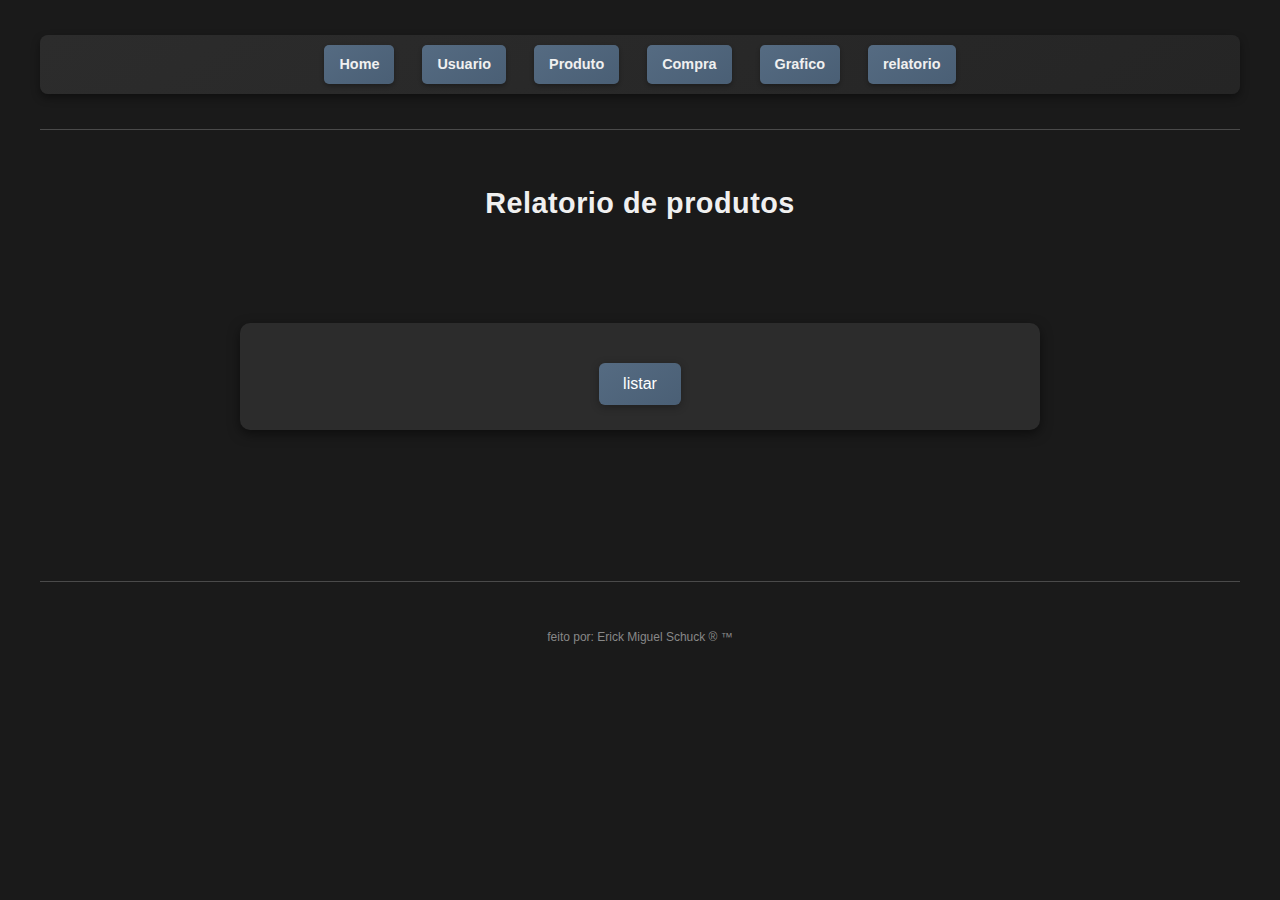
<file: frontend/html/relatorio/produto.html>
<!DOCTYPE html>
<html lang="pt-br">
<head>
    <meta charset="UTF-8">
    <meta name="viewport" content="width=device-width, initial-scale=1.0">
    <script src="../../js/relatorio/produto.js" defer></script>
    <link rel="stylesheet" href="../../style.css">
    <title>Listagem</title>
</head>
<body>
    <header>
        <main>
        <nav>
           <div id="amain">
            <a href="/frontend/index.html">Home</a>
                 <a href="./usuario.html">Usuario</a>
                <a href="./produto.html">Produto</a>
                <a href="./compra.html">Compra</a>
                <a href="./grafico.html">Grafico</a>
                <a href="../relatorio.html">relatorio</a></div>
                </div>
        </nav>
        <hr>
    </header>
    <main>
        <h1>Relatorio de produtos</h1>
        <br><br><br>
        <form>
            <button id="button">listar</button>
        </form>
        <br><br>
        <div id="res"></div>
    </main>
    </main>
    <footer>
        <hr>
        <br>
        <small>feito por: Erick Miguel Schuck &reg; &trade;</small>
    </footer>
</body>
</html>
</file>
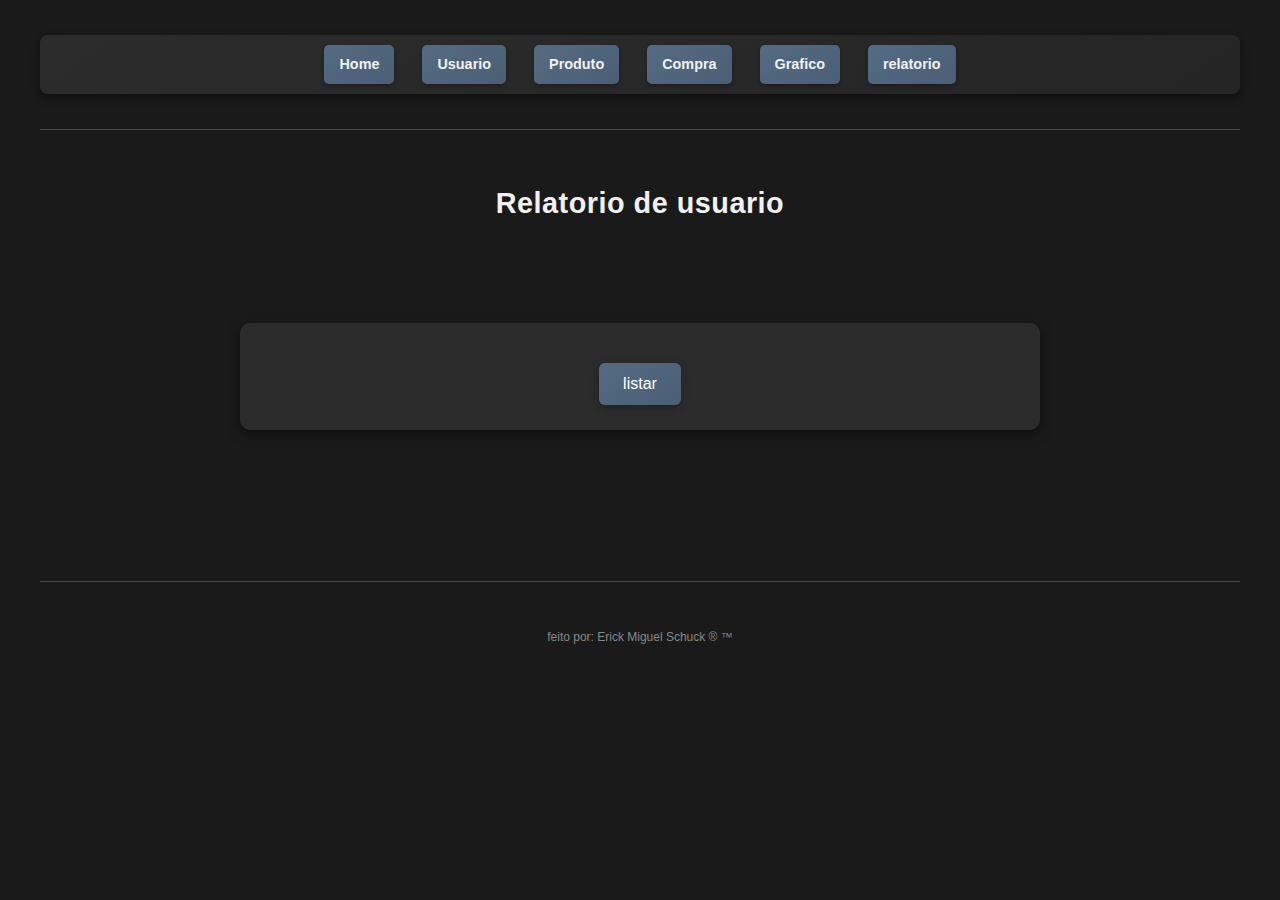
<file: frontend/html/relatorio/usuario.html>
<!DOCTYPE html>
<html lang="pt-br">
<head>
    <meta charset="UTF-8">
    <meta name="viewport" content="width=device-width, initial-scale=1.0">
    <script src="../../js/relatorio/usuario.js" defer></script>
    <link rel="stylesheet" href="../../style.css">
    <title>Listagem</title>
</head>
<body>
    <header>
        <main>
        <nav>
           <div id="amain">
                <a href="/frontend/index.html">Home</a>
                 <a href="./usuario.html">Usuario</a>
                <a href="./produto.html">Produto</a>
                <a href="./compra.html">Compra</a>
                <a href="./grafico.html">Grafico</a>
                <a href="../relatorio.html">relatorio</a></div>
                </div>
        </nav>
        <hr>
    </header>
    <main>
        <h1>Relatorio de usuario</h1>
        <br><br><br>
        <form>
            <button id="button">listar</button>
        </form>
        <br><br>
        <div id="res"></div>
    </main>
    </main>
    <footer>
        <hr>
        <br>
        <small>feito por: Erick Miguel Schuck &reg; &trade;</small>
    </footer>
</body>
</html>
</file>
<file: frontend/style.css>
:root {
    --bg-primary: #1a1a1a;
    --bg-secondary: #2c2c2c;
    --bg-tertiary: #383838;
    --bg-hover: #404040;
    --text-primary: #e0e0e0;
    --text-secondary: #f0f0f0;
    --accent-primary: #556b82;
    --accent-hover: #465a6b;
    --border-color: #4a4a4a;
    --shadow: 0 4px 12px rgba(0, 0, 0, 0.5);
    --transition: all 0.3s ease;
}

* {
    margin: 0;
    padding: 0;
    box-sizing: border-box;
}

body {
    background-color: var(--bg-primary);
    font-family: 'Segoe UI', Tahoma, Geneva, Verdana, sans-serif;
    color: var(--text-primary);
    line-height: 1.6;
    padding: 20px;
    min-height: 100vh;
    display: flex;
    flex-direction: column;
    align-items: center;
}

header {
    margin-bottom: 30px;
    width: 100%;
    max-width: 1200px;
    display: flex;
    justify-content: center;
}

/* MENU PRINCIPAL REDUZIDO - estilo horizontal compacto */
nav {
    width: 100%;
    background: linear-gradient(145deg, #2c2c2c, #252525);
    padding: 10px 0;
    border-radius: 8px;
    margin: 15px 0;
    box-shadow: 0 4px 8px rgba(0, 0, 0, 0.4);
}

#amain {
    display: flex;
    justify-content: center;
    gap: 8px;
    flex-wrap: wrap;
    max-width: 1200px;
    margin: 0 auto;
    padding: 0 15px;
}

#amain a {
    color: var(--text-secondary);
    text-decoration: none;
    font-weight: 600;
    padding: 8px 15px;
    border-radius: 5px;
    background: linear-gradient(145deg, var(--accent-primary), #4a5f75);
    transition: var(--transition);
    box-shadow: 0 2px 4px rgba(0, 0, 0, 0.3);
    display: inline-block;
    text-align: center;
    min-width: auto;
    font-size: 0.9rem;
    white-space: nowrap;
}

#amain a:hover {
    background: linear-gradient(145deg, var(--accent-hover), #3c4d5f);
    transform: translateY(-2px);
    box-shadow: 0 3px 6px rgba(0, 0, 0, 0.4);
}

#amain a:active {
    transform: translateY(0);
    box-shadow: 0 1px 3px rgba(0, 0, 0, 0.3);
}

/* Link "voltar" separado */
nav a {
    color: var(--accent-primary);
    text-decoration: none;
    font-weight: 500;
    transition: var(--transition);
    font-size: 1rem;
    margin: 0 10px;
}

nav a:hover {
    color: var(--accent-hover);
    text-decoration: underline;
}

hr {
    border: 0;
    height: 1px;
    background: var(--border-color);
    margin: 20px 0;
    width: 100%;
    max-width: 1200px;
}

main {
    width: 100%;
    max-width: 1200px;
    display: flex;
    flex-direction: column;
    align-items: center;
}

h1 {
    color: var(--text-secondary);
    margin-bottom: 20px;
    font-size: 1.8rem;
    font-weight: 600;
    letter-spacing: 0.5px;
    text-align: center;
    width: 100%;
}

/* FORMULÁRIOS */
form {
    background-color: var(--bg-secondary);
    padding: 25px;
    border-radius: 10px;
    margin-bottom: 30px;
    box-shadow: var(--shadow);
    width: 100%;
    max-width: 800px;
    display: flex;
    flex-direction: column;
    align-items: center;
    text-align: center;
}

/* Estilo específico para o botão Listar */
#buttonListar {
    display: block;
    margin: 0 auto;
    width: 200px;
}

label {
    display: block;
    margin-bottom: 8px;
    font-weight: 500;
    color: var(--text-secondary);
    width: 100%;
    max-width: 400px;
}

input[type="text"],
input[type="number"],
input[type="date"] {
    width: 100%;
    max-width: 400px;
    padding: 12px 15px;
    border: 1px solid var(--border-color);
    border-radius: 6px;
    background-color: var(--bg-tertiary);
    color: var(--text-primary);
    font-size: 1rem;
    transition: var(--transition);
}

input:focus {
    outline: none;
    border-color: var(--accent-primary);
    box-shadow: 0 0 0 2px rgba(85, 107, 130, 0.3);
}

button {
    background: linear-gradient(145deg, var(--accent-primary), #4a5f75);
    color: white;
    padding: 12px 24px;
    border: none;
    border-radius: 6px;
    font-size: 1rem;
    font-weight: 500;
    cursor: pointer;
    transition: var(--transition);
    box-shadow: 0 2px 8px rgba(0, 0, 0, 0.3);
    margin-top: 15px;
}

button:hover {
    background: linear-gradient(145deg, var(--accent-hover), #3c4d5f);
    transform: translateY(-2px);
    box-shadow: 0 4px 12px rgba(0, 0, 0, 0.4);
}

button:active {
    transform: translateY(0);
    box-shadow: 0 2px 6px rgba(0, 0, 0, 0.3);
}

#resListar,
#resNome,
#resId,
#resCadastro,
#resAtualizar,
#resApagar {
    margin-top: 20px;
    padding: 20px;
    background-color: var(--bg-secondary);
    border-radius: 8px;
    box-shadow: var(--shadow);
    width: 100%;
    display: flex;
    justify-content: center;
}

.table-container {
    overflow-x: auto;
    margin-top: 20px;
    border-radius: 8px;
    box-shadow: 0 2px 8px rgba(0, 0, 0, 0.3);
    max-height: 70vh;
    overflow-y: auto;
    width: 100%;
    max-width: 100%;
}

table {
    width: 100%;
    border-collapse: collapse;
    background-color: var(--bg-tertiary);
    border-radius: 8px;
    overflow: hidden;
    min-width: 800px;
}

th, td {
    padding: 12px 15px;
    text-align: left;
    border-bottom: 1px solid var(--border-color);
    transition: var(--transition);
    max-width: 200px;
    white-space: nowrap;
    overflow: hidden;
    text-overflow: ellipsis;
}

thead th {
    background: linear-gradient(145deg, #4a4a4a, #404040);
    color: white;
    font-weight: 600;
    text-transform: uppercase;
    font-size: 0.85rem;
    letter-spacing: 0.5px;
    padding: 15px;
    position: sticky;
    top: 0;
    text-align: center;
}

tbody tr {
    transition: var(--transition);
}

tbody tr:nth-child(even) {
    background-color: #333333;
}

tbody tr:nth-child(odd) {
    background-color: var(--bg-tertiary);
}

tbody tr:hover {
    background-color: var(--bg-hover);
}

tbody td {
    text-align: center;
}

footer {
    margin-top: 50px;
    text-align: center;
    color: #888;
    font-size: 0.9rem;
    width: 100%;
    max-width: 1200px;
}

/* RESPONSIVIDADE */
@media (max-width: 768px) {
    #amain {
        gap: 6px;
    }
    
    #amain a {
        padding: 6px 12px;
        font-size: 0.8rem;
    }
    
    body {
        padding: 15px;
    }
    
    h1 {
        font-size: 1.5rem;
    }
    
    form {
        padding: 20px;
    }
    
    input[type="text"],
    input[type="number"],
    input[type="date"] {
        max-width: 100%;
    }
    
    button {
        width: 100%;
        margin-top: 10px;
    }
    
    .table-container {
        border-radius: 6px;
    }
    
    table {
        min-width: 600px;
    }
    
    th, td {
        padding: 10px 12px;
        font-size: 0.85rem;
    }
}

@media (max-width: 480px) {
    #amain {
        flex-direction: row;
        justify-content: center;
        gap: 4px;
    }
    
    #amain a {
        padding: 5px 10px;
        font-size: 0.75rem;
        flex: 1;
        min-width: 0;
        text-align: center;
    }
    
    nav {
        padding: 8px 0;
    }
    
    h1 {
        font-size: 1.3rem;
    }
    
    form {
        padding: 15px;
    }
    
    th, td {
        padding: 8px 10px;
        font-size: 0.8rem;
    }
    
    table {
        min-width: 500px;
    }
}

/* Animações suaves */
@keyframes fadeIn {
    from {
        opacity: 0;
        transform: translateY(20px);
    }
    to {
        opacity: 1;
        transform: translateY(0);
    }
}

#resListar,
#resNome,
#resId,
#resCadastro,
#resAtualizar,
#resApagar {
    animation: fadeIn 0.5s ease-out;
}

/* Scrollbar personalizada */
.table-container::-webkit-scrollbar {
    width: 8px;
    height: 8px;
}

.table-container::-webkit-scrollbar-track {
    background: var(--bg-primary);
}

.table-container::-webkit-scrollbar-thumb {
    background: var(--accent-primary);
    border-radius: 4px;
}

.table-container::-webkit-scrollbar-thumb:hover {
    background: var(--accent-hover);
}
</file>
